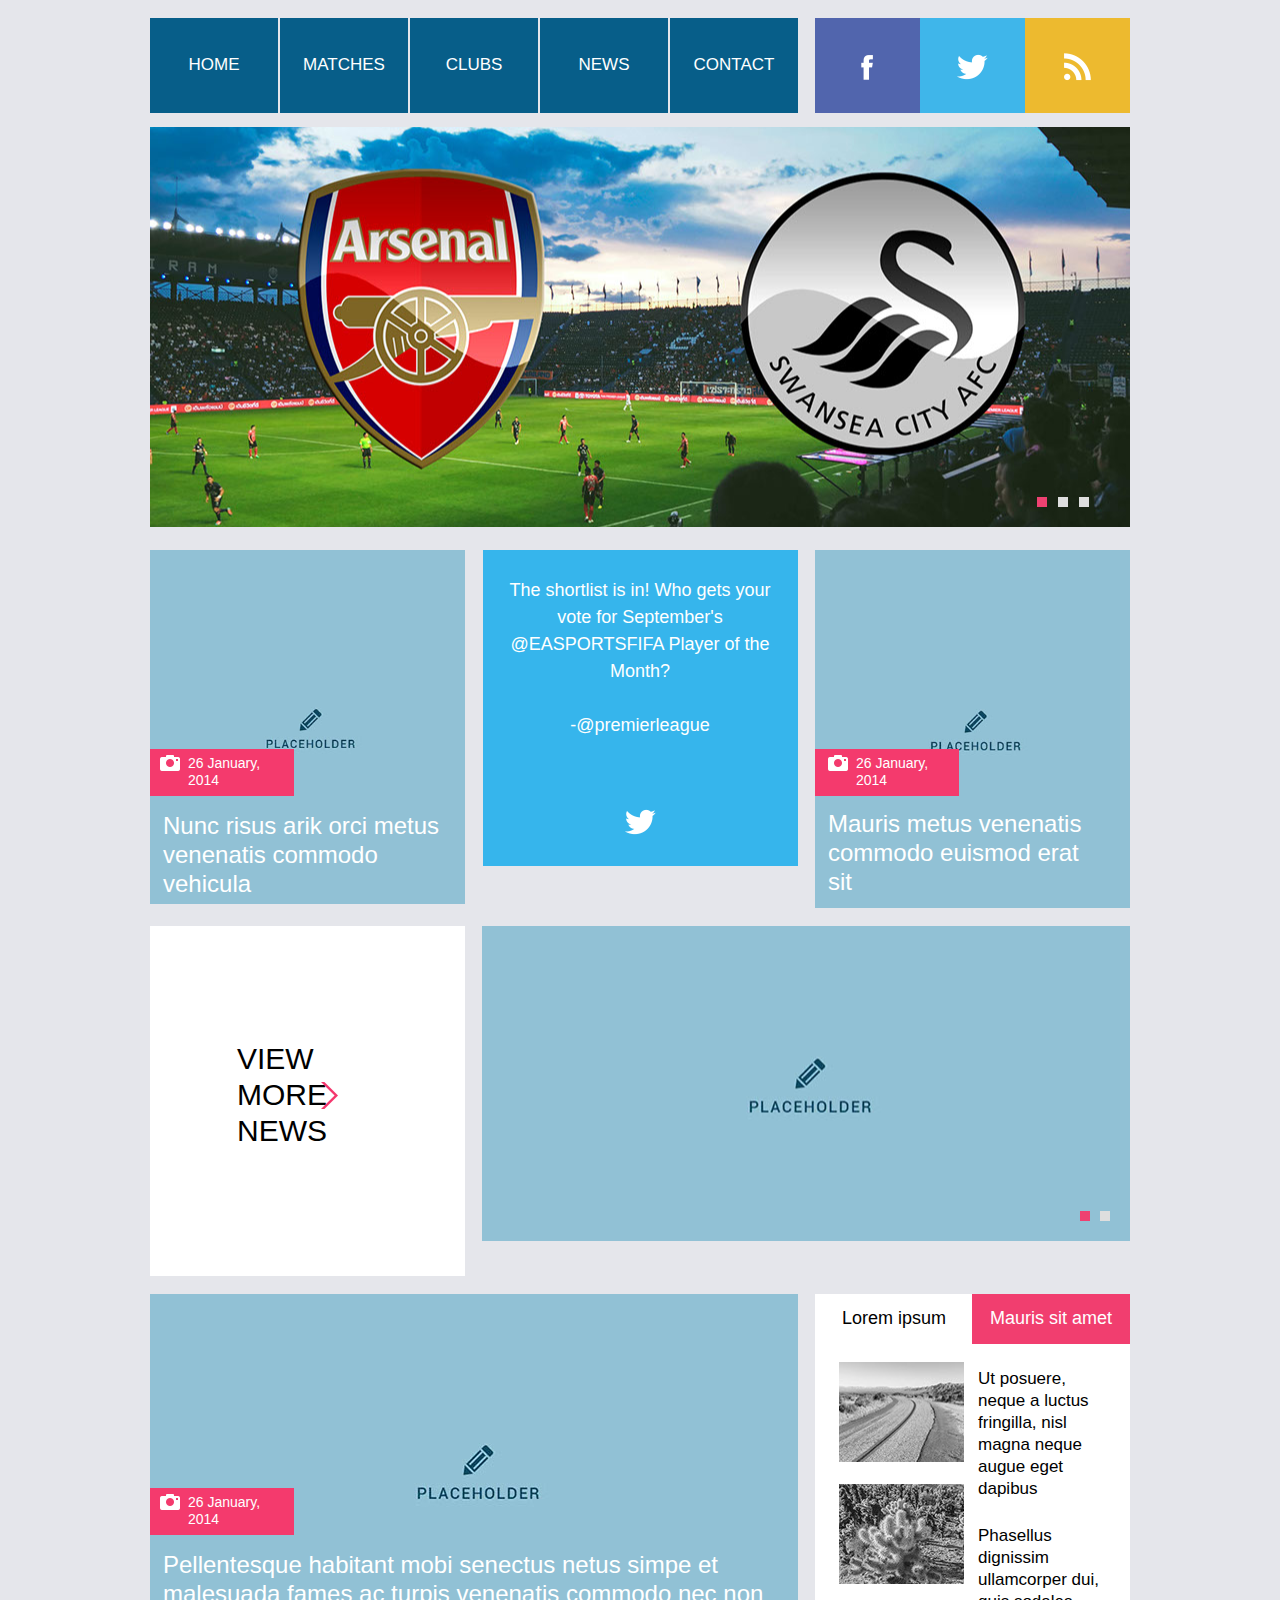
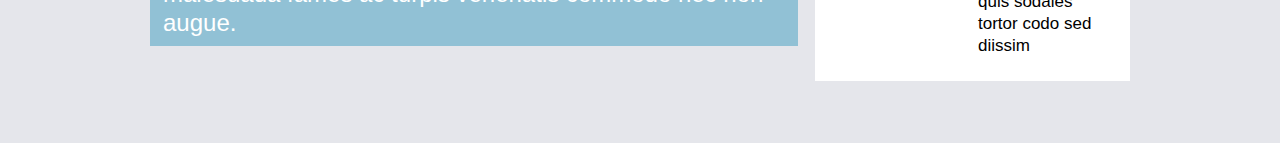
<file: index.html>
<!DOCTYPE html>
<html class="nojs html css_verticalspacer" lang="en-US">
 <head>

  <meta http-equiv="Content-type" content="text/html;charset=UTF-8"/>
  <meta name="generator" content="2015.2.1.352"/>
  
  <script type="text/javascript">
   // Update the 'nojs'/'js' class on the html node
document.documentElement.className = document.documentElement.className.replace(/\bnojs\b/g, 'js');

// Check that all required assets are uploaded and up-to-date
if(typeof Muse == "undefined") window.Muse = {}; window.Muse.assets = {"required":["jquery-1.8.3.min.js", "museutils.js", "museconfig.js", "jquery.musemenu.js", "jquery.musepolyfill.bgsize.js", "webpro.js", "musewpslideshow.js", "jquery.museoverlay.js", "touchswipe.js", "musewpdisclosure.js", "jquery.watch.js", "require.js", "index.css"], "outOfDate":[]};
</script>
  
  <title>Home</title>
  <!-- CSS -->
  <link rel="stylesheet" type="text/css" href="css/site_global.css?crc=398871859"/>
  <link rel="stylesheet" type="text/css" href="css/index.css?crc=3989823012" id="pagesheet"/>
  <!-- Other scripts -->
  <script type="text/javascript">
   var __adobewebfontsappname__ = "muse";
</script>
  <!-- JS includes -->
  <script type="text/javascript">
   document.write('\x3Cscript src="' + (document.location.protocol == 'https:' ? 'https:' : 'http:') + '//webfonts.creativecloud.com/abel:n4:all.js" type="text/javascript">\x3C/script>');
</script>
  <!--[if lt IE 9]>
  <script src="scripts/html5shiv.js?crc=4241844378" type="text/javascript"></script>
  <![endif]-->
   </head>
 <body>

  <div class="clearfix" id="page"><!-- column -->
   <div class="position_content" id="page_position_content">
    <div class="clearfix colelem" id="pmenuu421"><!-- group -->
     <nav class="MenuBar clearfix grpelem" id="menuu421"><!-- horizontal box -->
      <div class="MenuItemContainer clearfix grpelem" id="u429"><!-- vertical box -->
       <div class="MenuItem MenuItemWithSubMenu clearfix colelem" id="u432"><!-- horizontal box -->
        <div class="MenuItemLabel NoWrap clearfix grpelem" id="u433-4"><!-- content -->
         <p>HOME</p>
        </div>
       </div>
      </div>
      <div class="MenuItemContainer clearfix grpelem" id="u436"><!-- vertical box -->
       <a class="nonblock nontext MenuItem MenuItemWithSubMenu clearfix colelem" id="u439" href="matches.html"><!-- horizontal box --><div class="MenuItemLabel NoWrap clearfix grpelem" id="u441-4"><!-- content --><p>MATCHES</p></div></a>
      </div>
      <div class="MenuItemContainer clearfix grpelem" id="u443"><!-- vertical box -->
       <a class="nonblock nontext MenuItem MenuItemWithSubMenu clearfix colelem" id="u446" href="teams.html"><!-- horizontal box --><div class="MenuItemLabel NoWrap clearfix grpelem" id="u449-4"><!-- content --><p>CLUBS</p></div></a>
      </div>
      <div class="MenuItemContainer clearfix grpelem" id="u450"><!-- vertical box -->
       <div class="MenuItem MenuItemWithSubMenu clearfix colelem" id="u453"><!-- horizontal box -->
        <div class="MenuItemLabel NoWrap clearfix grpelem" id="u456-4"><!-- content -->
         <p>NEWS</p>
        </div>
       </div>
      </div>
      <div class="MenuItemContainer clearfix grpelem" id="u457"><!-- vertical box -->
       <div class="MenuItem MenuItemWithSubMenu clearfix colelem" id="u458"><!-- horizontal box -->
        <div class="MenuItemLabel NoWrap clearfix grpelem" id="u460-4"><!-- content -->
         <p>CONTACT</p>
        </div>
       </div>
      </div>
     </nav>
     <a class="nonblock nontext grpelem" id="u506" href="http://www.facebook.com/musefree"><!-- simple frame --></a>
     <a class="nonblock nontext grpelem" id="u1032" href="http://twitter.com/AdobeMuseFree"><!-- simple frame --></a>
     <div class="grpelem" id="u1031"><!-- simple frame --></div>
    </div>
    <div class="PamphletWidget clearfix colelem" id="pamphletu980"><!-- none box -->
     <div class="popup_anchor" id="u987popup">
      <div class="ContainerGroup clearfix" id="u987"><!-- stack box -->
       <a class="nonblock nontext Container museBGSize grpelem" id="u989" href="match-a.html"><!-- simple frame --></a>
       <div class="Container invi museBGSize grpelem" id="u988"><!-- simple frame --></div>
       <div class="Container invi museBGSize grpelem" id="u1438"><!-- simple frame --></div>
      </div>
     </div>
     <div class="ThumbGroup clearfix grpelem" id="u990"><!-- none box -->
      <div class="popup_anchor">
       <div class="Thumb popup_element" id="u991"><!-- simple frame --></div>
      </div>
      <div class="popup_anchor">
       <div class="Thumb popup_element" id="u992"><!-- simple frame --></div>
      </div>
      <div class="popup_anchor">
       <div class="Thumb popup_element" id="u1441"><!-- simple frame --></div>
      </div>
     </div>
    </div>
    <div class="clearfix colelem" id="pu531"><!-- group -->
     <div class="museBGSize clearfix grpelem" id="u531"><!-- column -->
      <div class="clearfix colelem" id="u832"><!-- group -->
       <div class="clip_frame grpelem" id="u833"><!-- image -->
        <img class="block" id="u833_img" src="images/icon.png?crc=397855693" alt="" width="20" height="16"/>
       </div>
       <div class="clearfix grpelem" id="u836-4"><!-- content -->
        <p>26 January, 2014</p>
       </div>
      </div>
      <a class="nonblock nontext clearfix colelem" id="u831-4" href="http://musefree.com"><!-- content --><p>Nunc risus arik orci metus venenatis commodo vehicula</p></a>
     </div>
     <div class="clearfix grpelem" id="u523"><!-- column -->
      <div class="position_content" id="u523_position_content">
       <div class="clearfix colelem" id="u713-7"><!-- content -->
        <p>The shortlist is in! Who gets your vote for September's @EASPORTSFIFA Player of the Month?</p>
        <p>&nbsp;</p>
        <p>-@premierleague</p>
       </div>
       <div class="colelem" id="u545"><!-- simple frame --></div>
      </div>
     </div>
     <div class="museBGSize clearfix grpelem" id="u533"><!-- column -->
      <div class="clearfix colelem" id="u770"><!-- group -->
       <div class="clip_frame grpelem" id="u771"><!-- image -->
        <img class="block" id="u771_img" src="images/icon.png?crc=397855693" alt="" width="20" height="16"/>
       </div>
       <div class="clearfix grpelem" id="u774-4"><!-- content -->
        <p>26 January, 2014</p>
       </div>
      </div>
      <a class="nonblock nontext clearfix colelem" id="u776-4" href="http://musefree.com"><!-- content --><p>Mauris metus venenatis commodo euismod erat sit</p></a>
     </div>
    </div>
    <div class="clearfix colelem" id="pbuttonu785"><!-- group -->
     <a class="nonblock nontext Button clearfix grpelem" id="buttonu785" href="http://musefree.com"><!-- container box --><div class="clearfix grpelem" id="u788-4"><!-- content --><p>VIEW MORE NEWS</p></div><div class="clip_frame grpelem" id="u789"><!-- image --><img class="block" id="u789_img" src="images/ar.png?crc=3873402047" alt="" width="17" height="27"/></div></a>
     <div class="PamphletWidget clearfix grpelem" id="pamphletu950"><!-- none box -->
      <div class="popup_anchor" id="u960popup">
       <div class="ContainerGroup clearfix" id="u960"><!-- stack box -->
        <div class="Container museBGSize grpelem" id="u963"><!-- simple frame --></div>
        <div class="Container invi museBGSize grpelem" id="u961"><!-- simple frame --></div>
       </div>
      </div>
      <div class="ThumbGroup clearfix grpelem" id="u955"><!-- none box -->
       <div class="popup_anchor">
        <div class="Thumb popup_element" id="u956"><!-- simple frame --></div>
       </div>
       <div class="popup_anchor">
        <div class="Thumb popup_element" id="u957"><!-- simple frame --></div>
       </div>
      </div>
     </div>
    </div>
    <div class="clearfix colelem" id="pu540"><!-- group -->
     <div class="museBGSize clearfix grpelem" id="u540"><!-- column -->
      <div class="clearfix colelem" id="u928"><!-- group -->
       <div class="clip_frame grpelem" id="u929"><!-- image -->
        <img class="block" id="u929_img" src="images/icon.png?crc=397855693" alt="" width="20" height="16"/>
       </div>
       <div class="clearfix grpelem" id="u932-4"><!-- content -->
        <p>26 January, 2014</p>
       </div>
      </div>
      <a class="nonblock nontext clearfix colelem" id="u808-4" href="http://musefree.com"><!-- content --><p>Pellentesque habitant mobi senectus netus simpe et malesuada fames ac turpis venenatis commodo nec non augue.</p></a>
     </div>
     <div class="TabbedPanelsWidget clearfix grpelem" id="tab-panelu878"><!-- vertical box -->
      <div class="TabbedPanelsTabGroup clearfix colelem" id="u879"><!-- horizontal box -->
       <div class="TabbedPanelsTab clearfix grpelem" id="u888"><!-- horizontal box -->
        <div class="NoWrap clearfix grpelem" id="u889-4"><!-- content -->
         <p>Lorem ipsum</p>
        </div>
       </div>
       <div class="TabbedPanelsTab clearfix grpelem" id="u884"><!-- horizontal box -->
        <div class="NoWrap clearfix grpelem" id="u885-4"><!-- content -->
         <p>Mauris sit amet</p>
        </div>
       </div>
      </div>
      <div class="TabbedPanelsContentGroup clearfix colelem" id="u892"><!-- stack box -->
       <div class="TabbedPanelsContent clearfix grpelem" id="u897"><!-- group -->
        <div class="clearfix grpelem" id="pu899"><!-- column -->
         <div class="clip_frame clearfix colelem" id="u899"><!-- image -->
          <img class="position_content" id="u899_img" src="images/road.jpg?crc=4196313430" alt="" width="148" height="100"/>
         </div>
         <div class="clip_frame colelem" id="u1205"><!-- image -->
          <img class="block" id="u1205_img" src="images/cactus-crop-u1205.jpg?crc=4267823104" alt="" width="125" height="100"/>
         </div>
        </div>
        <div class="clearfix grpelem" id="pu1208-4"><!-- column -->
         <div class="clearfix colelem" id="u1208-4"><!-- content -->
          <p>Ut posuere, neque a luctus fringilla, nisl magna neque augue eget dapibus</p>
         </div>
         <div class="clearfix colelem" id="u1210-4"><!-- content -->
          <p>Phasellus dignissim ullamcorper dui, quis sodales tortor codo sed diissim</p>
         </div>
        </div>
       </div>
       <div class="TabbedPanelsContent invi clearfix grpelem" id="u901"><!-- group -->
        <div class="clearfix grpelem" id="pu1215-4"><!-- column -->
         <div class="clearfix colelem" id="u1215-4"><!-- content -->
          <p>Ut posuere, neque a luctus fringilla, nisl magna neque augue eget dapibus</p>
         </div>
         <div class="clearfix colelem" id="u1216-4"><!-- content -->
          <p>Phasellus dignissim ullamcorper dui, quis sodales tortor codo sed diissim</p>
         </div>
        </div>
        <div class="clearfix grpelem" id="pu1211"><!-- column -->
         <div class="clip_frame clearfix colelem" id="u1211"><!-- image -->
          <img class="position_content" id="u1211_img" src="images/road.jpg?crc=4196313430" alt="" width="148" height="100"/>
         </div>
         <div class="clip_frame colelem" id="u1213"><!-- image -->
          <img class="block" id="u1213_img" src="images/cactus-crop-u1213.jpg?crc=4267823104" alt="" width="125" height="100"/>
         </div>
        </div>
       </div>
      </div>
     </div>
    </div>
    <div class="verticalspacer" data-offset-top="1531" data-content-above-spacer="1531" data-content-below-spacer="62"></div>
   </div>
  </div>
  <!-- Other scripts -->
  <script type="text/javascript">
   window.Muse.assets.check=function(d){if(!window.Muse.assets.checked){window.Muse.assets.checked=!0;var b={},c=function(a,b){if(window.getComputedStyle){var c=window.getComputedStyle(a,null);return c&&c.getPropertyValue(b)||c&&c[b]||""}if(document.documentElement.currentStyle)return(c=a.currentStyle)&&c[b]||a.style&&a.style[b]||"";return""},a=function(a){if(a.match(/^rgb/))return a=a.replace(/\s+/g,"").match(/([\d\,]+)/gi)[0].split(","),(parseInt(a[0])<<16)+(parseInt(a[1])<<8)+parseInt(a[2]);if(a.match(/^\#/))return parseInt(a.substr(1),
16);return 0},g=function(g){for(var f=document.getElementsByTagName("link"),i=0;i<f.length;i++)if("text/css"==f[i].type){var h=(f[i].href||"").match(/\/?css\/([\w\-]+\.css)\?crc=(\d+)/);if(!h||!h[1]||!h[2])break;b[h[1]]=h[2]}f=document.createElement("div");f.className="version";f.style.cssText="display:none; width:1px; height:1px;";document.getElementsByTagName("body")[0].appendChild(f);for(i=0;i<Muse.assets.required.length;){var h=Muse.assets.required[i],l=h.match(/([\w\-\.]+)\.(\w+)$/),k=l&&l[1]?
l[1]:null,l=l&&l[2]?l[2]:null;switch(l.toLowerCase()){case "css":k=k.replace(/\W/gi,"_").replace(/^([^a-z])/gi,"_$1");f.className+=" "+k;k=a(c(f,"color"));l=a(c(f,"backgroundColor"));k!=0||l!=0?(Muse.assets.required.splice(i,1),"undefined"!=typeof b[h]&&(k!=b[h]>>>24||l!=(b[h]&16777215))&&Muse.assets.outOfDate.push(h)):i++;f.className="version";break;case "js":k.match(/^jquery-[\d\.]+/gi)&&d&&d().jquery=="1.8.3"?Muse.assets.required.splice(i,1):i++;break;default:throw Error("Unsupported file type: "+
l);}}f.parentNode.removeChild(f);if(Muse.assets.outOfDate.length||Muse.assets.required.length)f="Some files on the server may be missing or incorrect. Clear browser cache and try again. If the problem persists please contact website author.",g&&Muse.assets.outOfDate.length&&(f+="\nOut of date: "+Muse.assets.outOfDate.join(",")),g&&Muse.assets.required.length&&(f+="\nMissing: "+Muse.assets.required.join(",")),alert(f)};location&&location.search&&location.search.match&&location.search.match(/muse_debug/gi)?setTimeout(function(){g(!0)},5E3):g()}};
var muse_init=function(){require.config({baseUrl:""});require(["jquery","museutils","whatinput","jquery.musemenu","jquery.musepolyfill.bgsize","webpro","musewpslideshow","jquery.museoverlay","touchswipe","musewpdisclosure","jquery.watch"],function(d){var $ = d;$(document).ready(function(){try{
window.Muse.assets.check($);/* body */
Muse.Utils.transformMarkupToFixBrowserProblemsPreInit();/* body */
Muse.Utils.prepHyperlinks(true);/* body */
Muse.Utils.fullPage('#page');/* 100% height page */
Muse.Utils.initWidget('.MenuBar', ['#bp_infinity'], function(elem) { return $(elem).museMenu(); });/* unifiedNavBar */
Muse.Utils.initWidget('#pamphletu980', ['#bp_infinity'], function(elem) { return new WebPro.Widget.ContentSlideShow(elem, {contentLayout_runtime:'stack',event:'click',deactivationEvent:'',autoPlay:true,displayInterval:4000,transitionStyle:'fading',transitionDuration:500,hideAllContentsFirst:false,shuffle:false,enableSwipe:true,resumeAutoplay:true,resumeAutoplayInterval:3000,playOnce:false,autoActivate_runtime:false}); });/* #pamphletu980 */
Muse.Utils.initWidget('#pamphletu950', ['#bp_infinity'], function(elem) { return new WebPro.Widget.ContentSlideShow(elem, {contentLayout_runtime:'stack',event:'click',deactivationEvent:'none',autoPlay:true,displayInterval:4000,transitionStyle:'horizontal',transitionDuration:500,hideAllContentsFirst:false,shuffle:false,enableSwipe:true,resumeAutoplay:true,resumeAutoplayInterval:3000,playOnce:false,autoActivate_runtime:false}); });/* #pamphletu950 */
Muse.Utils.initWidget('#tab-panelu878', ['#bp_infinity'], function(elem) { return new WebPro.Widget.TabbedPanels(elem, {event:'click',defaultIndex:0}); });/* #tab-panelu878 */
Muse.Utils.showWidgetsWhenReady();/* body */
Muse.Utils.transformMarkupToFixBrowserProblems();/* body */
}catch(b){if(b&&"function"==typeof b.notify?b.notify():Muse.Assert.fail("Error calling selector function: "+b),false)throw b;}})})};

</script>
  <!-- RequireJS script -->
  <script src="scripts/require.js?crc=4108833657" type="text/javascript" async data-main="scripts/museconfig.js?crc=169177150" onload="if (requirejs) requirejs.onError = function(requireType, requireModule) { if (requireType && requireType.toString && requireType.toString().indexOf && 0 <= requireType.toString().indexOf('#scripterror')) window.Muse.assets.check(); }" onerror="window.Muse.assets.check();"></script>
   </body>
</html>
</file>
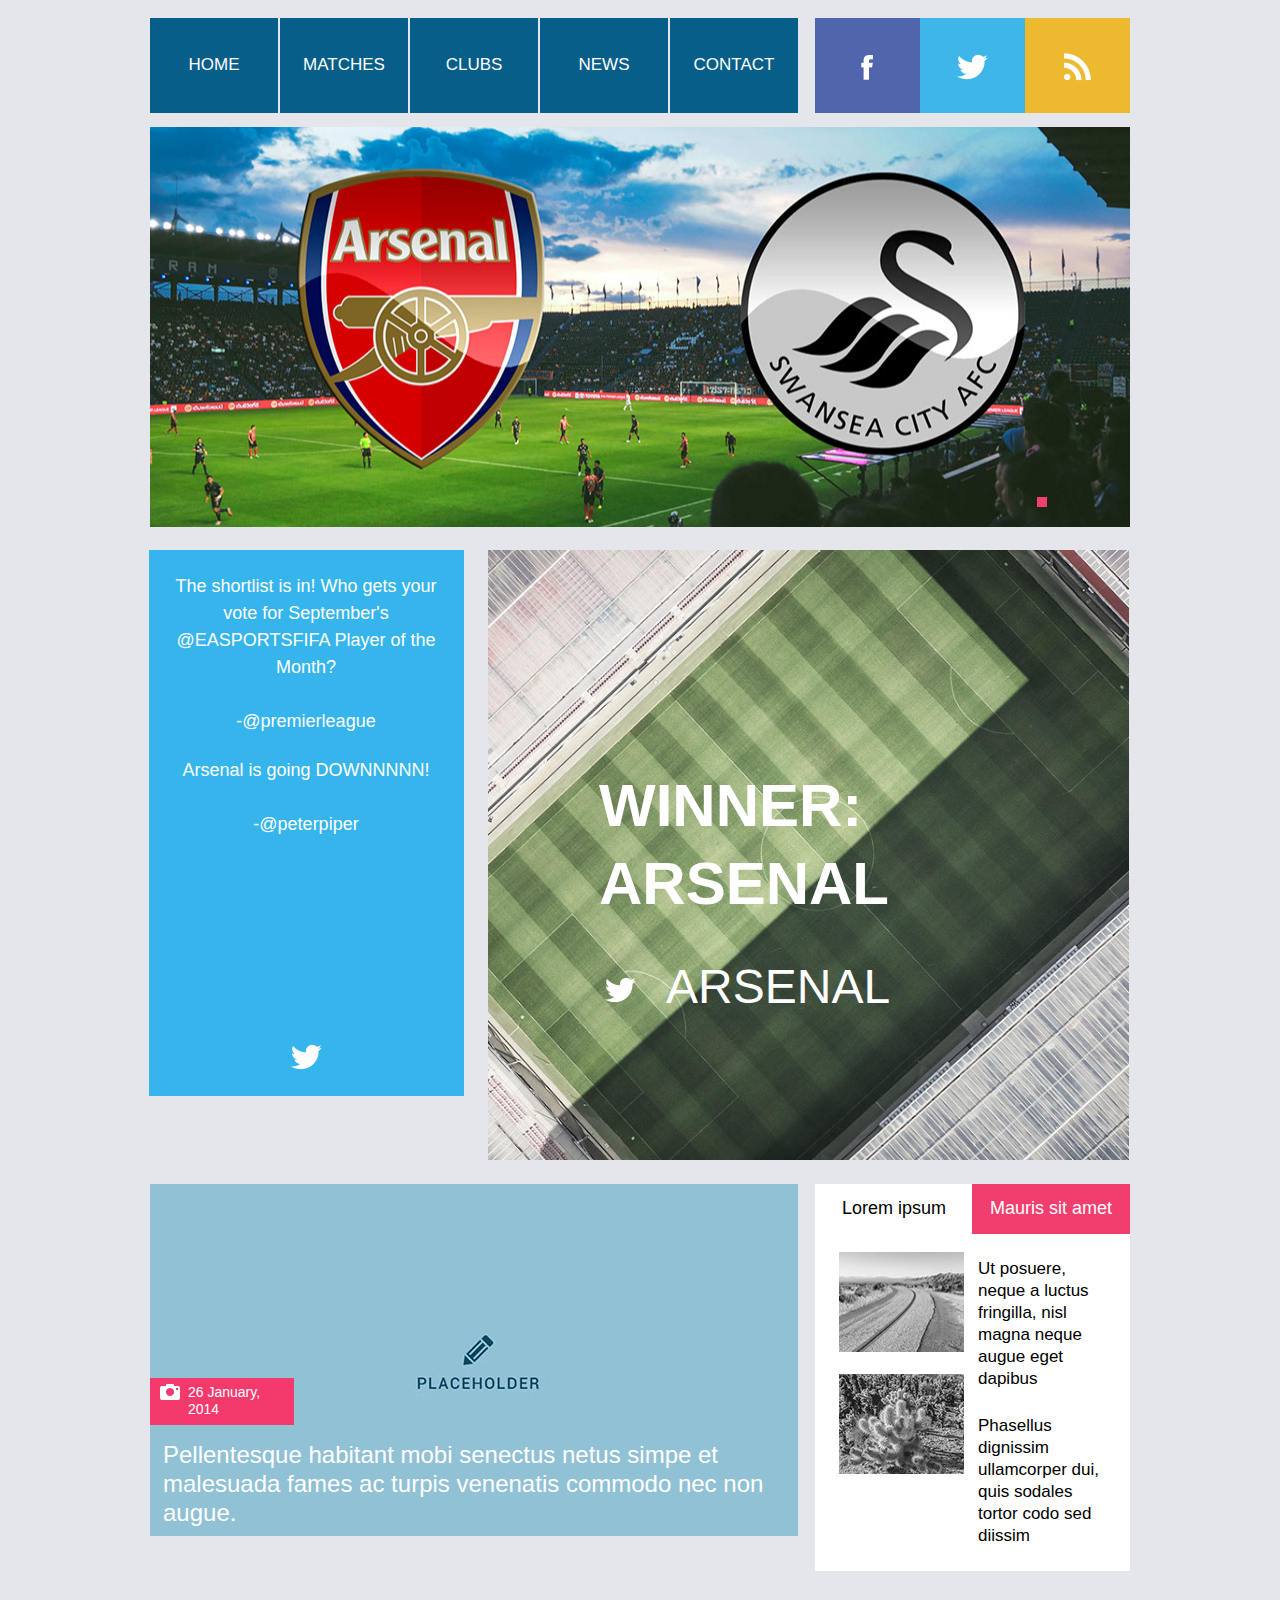
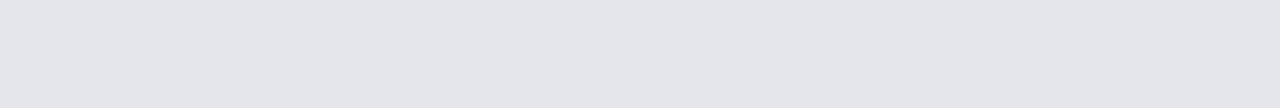
<file: match-a.html>
<!DOCTYPE html>
<html class="nojs html css_verticalspacer" lang="en-US">
 <head>

  <meta http-equiv="Content-type" content="text/html;charset=UTF-8"/>
  <meta name="generator" content="2015.2.1.352"/>
  
  <script type="text/javascript">
   // Update the 'nojs'/'js' class on the html node
document.documentElement.className = document.documentElement.className.replace(/\bnojs\b/g, 'js');

// Check that all required assets are uploaded and up-to-date
if(typeof Muse == "undefined") window.Muse = {}; window.Muse.assets = {"required":["jquery-1.8.3.min.js", "museutils.js", "museconfig.js", "jquery.musemenu.js", "jquery.musepolyfill.bgsize.js", "webpro.js", "musewpslideshow.js", "jquery.museoverlay.js", "touchswipe.js", "musewpdisclosure.js", "jquery.watch.js", "require.js", "match-a.css"], "outOfDate":[]};
</script>
  
  <title>Match A</title>
  <!-- CSS -->
  <link rel="stylesheet" type="text/css" href="css/site_global.css?crc=398871859"/>
  <link rel="stylesheet" type="text/css" href="css/match-a.css?crc=3837031480" id="pagesheet"/>
  <!-- Other scripts -->
  <script type="text/javascript">
   var __adobewebfontsappname__ = "muse";
</script>
  <!-- JS includes -->
  <script type="text/javascript">
   document.write('\x3Cscript src="' + (document.location.protocol == 'https:' ? 'https:' : 'http:') + '//webfonts.creativecloud.com/abel:n4:all.js" type="text/javascript">\x3C/script>');
</script>
  <!--[if lt IE 9]>
  <script src="scripts/html5shiv.js?crc=4241844378" type="text/javascript"></script>
  <![endif]-->
   </head>
 <body>

  <div class="clearfix" id="page"><!-- column -->
   <div class="position_content" id="page_position_content">
    <div class="clearfix colelem" id="pmenuu2647"><!-- group -->
     <nav class="MenuBar clearfix grpelem" id="menuu2647"><!-- horizontal box -->
      <div class="MenuItemContainer clearfix grpelem" id="u2676"><!-- vertical box -->
       <a class="nonblock nontext MenuItem MenuItemWithSubMenu clearfix colelem" id="u2677" href="index.html"><!-- horizontal box --><div class="MenuItemLabel NoWrap clearfix grpelem" id="u2680-4"><!-- content --><p>HOME</p></div></a>
      </div>
      <div class="MenuItemContainer clearfix grpelem" id="u2655"><!-- vertical box -->
       <a class="nonblock nontext MenuItem MenuItemWithSubMenu clearfix colelem" id="u2656" href="matches.html"><!-- horizontal box --><div class="MenuItemLabel NoWrap clearfix grpelem" id="u2659-4"><!-- content --><p>MATCHES</p></div></a>
      </div>
      <div class="MenuItemContainer clearfix grpelem" id="u2669"><!-- vertical box -->
       <a class="nonblock nontext MenuItem MenuItemWithSubMenu clearfix colelem" id="u2672" href="teams.html"><!-- horizontal box --><div class="MenuItemLabel NoWrap clearfix grpelem" id="u2675-4"><!-- content --><p>CLUBS</p></div></a>
      </div>
      <div class="MenuItemContainer clearfix grpelem" id="u2648"><!-- vertical box -->
       <div class="MenuItem MenuItemWithSubMenu clearfix colelem" id="u2649"><!-- horizontal box -->
        <div class="MenuItemLabel NoWrap clearfix grpelem" id="u2651-4"><!-- content -->
         <p>NEWS</p>
        </div>
       </div>
      </div>
      <div class="MenuItemContainer clearfix grpelem" id="u2662"><!-- vertical box -->
       <div class="MenuItem MenuItemWithSubMenu clearfix colelem" id="u2663"><!-- horizontal box -->
        <div class="MenuItemLabel NoWrap clearfix grpelem" id="u2665-4"><!-- content -->
         <p>CONTACT</p>
        </div>
       </div>
      </div>
     </nav>
     <a class="nonblock nontext grpelem" id="u2699" href="http://www.facebook.com/musefree"><!-- simple frame --></a>
     <a class="nonblock nontext grpelem" id="u2729" href="http://twitter.com/AdobeMuseFree"><!-- simple frame --></a>
     <div class="grpelem" id="u2697"><!-- simple frame --></div>
    </div>
    <div class="PamphletWidget clearfix colelem" id="pamphletu2738"><!-- none box -->
     <div class="popup_anchor" id="u2743popup">
      <div class="ContainerGroup clearfix" id="u2743"><!-- stack box -->
       <div class="Container museBGSize grpelem" id="u2746"><!-- simple frame --></div>
      </div>
     </div>
     <div class="ThumbGroup clearfix grpelem" id="u2747"><!-- none box -->
      <div class="popup_anchor">
       <div class="Thumb popup_element" id="u2749"><!-- simple frame --></div>
      </div>
     </div>
    </div>
    <div class="clearfix colelem" id="pu2730"><!-- group -->
     <div class="clearfix grpelem" id="u2730"><!-- column -->
      <div class="clearfix colelem" id="u2700-7"><!-- content -->
       <p>The shortlist is in! Who gets your vote for September's @EASPORTSFIFA Player of the Month?</p>
       <p>&nbsp;</p>
       <p>-@premierleague</p>
      </div>
      <div class="clearfix colelem" id="u2809-7"><!-- content -->
       <p>Arsenal is going DOWNNNNN!</p>
       <p>&nbsp;</p>
       <p>-@peterpiper</p>
      </div>
      <div class="colelem" id="u2698"><!-- simple frame --></div>
     </div>
     <div class="museBGSize clearfix grpelem" id="u2702"><!-- column -->
      <a class="nonblock nontext clearfix colelem" id="u2646-4" href="http://musefree.com"><!-- content --><p>WINNER: ARSENAL</p></a>
      <div class="clearfix colelem" id="pu2817"><!-- group -->
       <div class="grpelem" id="u2817"><!-- simple frame --></div>
       <a class="nonblock nontext clearfix grpelem" id="u2820-4" href="http://musefree.com"><!-- content --><p>ARSENAL</p></a>
      </div>
     </div>
    </div>
    <div class="clearfix colelem" id="pu2703"><!-- group -->
     <div class="museBGSize clearfix grpelem" id="u2703"><!-- column -->
      <div class="clearfix colelem" id="u2642"><!-- group -->
       <div class="clip_frame grpelem" id="u2753"><!-- image -->
        <img class="block" id="u2753_img" src="images/icon.png?crc=397855693" alt="" width="20" height="16"/>
       </div>
       <div class="clearfix grpelem" id="u2641-4"><!-- content -->
        <p>26 January, 2014</p>
       </div>
      </div>
      <a class="nonblock nontext clearfix colelem" id="u2731-4" href="http://musefree.com"><!-- content --><p>Pellentesque habitant mobi senectus netus simpe et malesuada fames ac turpis venenatis commodo nec non augue.</p></a>
     </div>
     <div class="TabbedPanelsWidget clearfix grpelem" id="tab-panelu2704"><!-- vertical box -->
      <div class="TabbedPanelsTabGroup clearfix colelem" id="u2705"><!-- horizontal box -->
       <div class="TabbedPanelsTab clearfix grpelem" id="u2706"><!-- horizontal box -->
        <div class="NoWrap clearfix grpelem" id="u2708-4"><!-- content -->
         <p>Lorem ipsum</p>
        </div>
       </div>
       <div class="TabbedPanelsTab clearfix grpelem" id="u2710"><!-- horizontal box -->
        <div class="NoWrap clearfix grpelem" id="u2713-4"><!-- content -->
         <p>Mauris sit amet</p>
        </div>
       </div>
      </div>
      <div class="TabbedPanelsContentGroup clearfix colelem" id="u2714"><!-- stack box -->
       <div class="TabbedPanelsContent clearfix grpelem" id="u2722"><!-- group -->
        <div class="clearfix grpelem" id="pu2727"><!-- column -->
         <div class="clip_frame clearfix colelem" id="u2727"><!-- image -->
          <img class="position_content" id="u2727_img" src="images/road.jpg?crc=4196313430" alt="" width="148" height="100"/>
         </div>
         <div class="clip_frame colelem" id="u2725"><!-- image -->
          <img class="block" id="u2725_img" src="images/cactus-crop-u2725.jpg?crc=4267823104" alt="" width="125" height="100"/>
         </div>
        </div>
        <div class="clearfix grpelem" id="pu2724-4"><!-- column -->
         <div class="clearfix colelem" id="u2724-4"><!-- content -->
          <p>Ut posuere, neque a luctus fringilla, nisl magna neque augue eget dapibus</p>
         </div>
         <div class="clearfix colelem" id="u2723-4"><!-- content -->
          <p>Phasellus dignissim ullamcorper dui, quis sodales tortor codo sed diissim</p>
         </div>
        </div>
       </div>
       <div class="TabbedPanelsContent invi clearfix grpelem" id="u2715"><!-- group -->
        <div class="clearfix grpelem" id="pu2717-4"><!-- column -->
         <div class="clearfix colelem" id="u2717-4"><!-- content -->
          <p>Ut posuere, neque a luctus fringilla, nisl magna neque augue eget dapibus</p>
         </div>
         <div class="clearfix colelem" id="u2716-4"><!-- content -->
          <p>Phasellus dignissim ullamcorper dui, quis sodales tortor codo sed diissim</p>
         </div>
        </div>
        <div class="clearfix grpelem" id="pu2720"><!-- column -->
         <div class="clip_frame clearfix colelem" id="u2720"><!-- image -->
          <img class="position_content" id="u2720_img" src="images/road.jpg?crc=4196313430" alt="" width="148" height="100"/>
         </div>
         <div class="clip_frame colelem" id="u2718"><!-- image -->
          <img class="block" id="u2718_img" src="images/cactus-crop-u2718.jpg?crc=4267823104" alt="" width="125" height="100"/>
         </div>
        </div>
       </div>
      </div>
     </div>
    </div>
    <div class="verticalspacer" data-offset-top="1420" data-content-above-spacer="1419" data-content-below-spacer="138"></div>
   </div>
  </div>
  <!-- Other scripts -->
  <script type="text/javascript">
   window.Muse.assets.check=function(d){if(!window.Muse.assets.checked){window.Muse.assets.checked=!0;var b={},c=function(a,b){if(window.getComputedStyle){var c=window.getComputedStyle(a,null);return c&&c.getPropertyValue(b)||c&&c[b]||""}if(document.documentElement.currentStyle)return(c=a.currentStyle)&&c[b]||a.style&&a.style[b]||"";return""},a=function(a){if(a.match(/^rgb/))return a=a.replace(/\s+/g,"").match(/([\d\,]+)/gi)[0].split(","),(parseInt(a[0])<<16)+(parseInt(a[1])<<8)+parseInt(a[2]);if(a.match(/^\#/))return parseInt(a.substr(1),
16);return 0},g=function(g){for(var f=document.getElementsByTagName("link"),i=0;i<f.length;i++)if("text/css"==f[i].type){var h=(f[i].href||"").match(/\/?css\/([\w\-]+\.css)\?crc=(\d+)/);if(!h||!h[1]||!h[2])break;b[h[1]]=h[2]}f=document.createElement("div");f.className="version";f.style.cssText="display:none; width:1px; height:1px;";document.getElementsByTagName("body")[0].appendChild(f);for(i=0;i<Muse.assets.required.length;){var h=Muse.assets.required[i],l=h.match(/([\w\-\.]+)\.(\w+)$/),k=l&&l[1]?
l[1]:null,l=l&&l[2]?l[2]:null;switch(l.toLowerCase()){case "css":k=k.replace(/\W/gi,"_").replace(/^([^a-z])/gi,"_$1");f.className+=" "+k;k=a(c(f,"color"));l=a(c(f,"backgroundColor"));k!=0||l!=0?(Muse.assets.required.splice(i,1),"undefined"!=typeof b[h]&&(k!=b[h]>>>24||l!=(b[h]&16777215))&&Muse.assets.outOfDate.push(h)):i++;f.className="version";break;case "js":k.match(/^jquery-[\d\.]+/gi)&&d&&d().jquery=="1.8.3"?Muse.assets.required.splice(i,1):i++;break;default:throw Error("Unsupported file type: "+
l);}}f.parentNode.removeChild(f);if(Muse.assets.outOfDate.length||Muse.assets.required.length)f="Some files on the server may be missing or incorrect. Clear browser cache and try again. If the problem persists please contact website author.",g&&Muse.assets.outOfDate.length&&(f+="\nOut of date: "+Muse.assets.outOfDate.join(",")),g&&Muse.assets.required.length&&(f+="\nMissing: "+Muse.assets.required.join(",")),alert(f)};location&&location.search&&location.search.match&&location.search.match(/muse_debug/gi)?setTimeout(function(){g(!0)},5E3):g()}};
var muse_init=function(){require.config({baseUrl:""});require(["jquery","museutils","whatinput","jquery.musemenu","jquery.musepolyfill.bgsize","webpro","musewpslideshow","jquery.museoverlay","touchswipe","musewpdisclosure","jquery.watch"],function(d){var $ = d;$(document).ready(function(){try{
window.Muse.assets.check($);/* body */
Muse.Utils.transformMarkupToFixBrowserProblemsPreInit();/* body */
Muse.Utils.prepHyperlinks(true);/* body */
Muse.Utils.fullPage('#page');/* 100% height page */
Muse.Utils.initWidget('.MenuBar', ['#bp_infinity'], function(elem) { return $(elem).museMenu(); });/* unifiedNavBar */
Muse.Utils.initWidget('#pamphletu2738', ['#bp_infinity'], function(elem) { return new WebPro.Widget.ContentSlideShow(elem, {contentLayout_runtime:'stack',event:'click',deactivationEvent:'',autoPlay:true,displayInterval:4000,transitionStyle:'fading',transitionDuration:500,hideAllContentsFirst:false,shuffle:false,enableSwipe:true,resumeAutoplay:true,resumeAutoplayInterval:3000,playOnce:false,autoActivate_runtime:false}); });/* #pamphletu2738 */
Muse.Utils.initWidget('#tab-panelu2704', ['#bp_infinity'], function(elem) { return new WebPro.Widget.TabbedPanels(elem, {event:'click',defaultIndex:0}); });/* #tab-panelu2704 */
Muse.Utils.showWidgetsWhenReady();/* body */
Muse.Utils.transformMarkupToFixBrowserProblems();/* body */
}catch(b){if(b&&"function"==typeof b.notify?b.notify():Muse.Assert.fail("Error calling selector function: "+b),false)throw b;}})})};

</script>
  <!-- RequireJS script -->
  <script src="scripts/require.js?crc=4108833657" type="text/javascript" async data-main="scripts/museconfig.js?crc=169177150" onload="if (requirejs) requirejs.onError = function(requireType, requireModule) { if (requireType && requireType.toString && requireType.toString().indexOf && 0 <= requireType.toString().indexOf('#scripterror')) window.Muse.assets.check(); }" onerror="window.Muse.assets.check();"></script>
   </body>
</html>
</file>
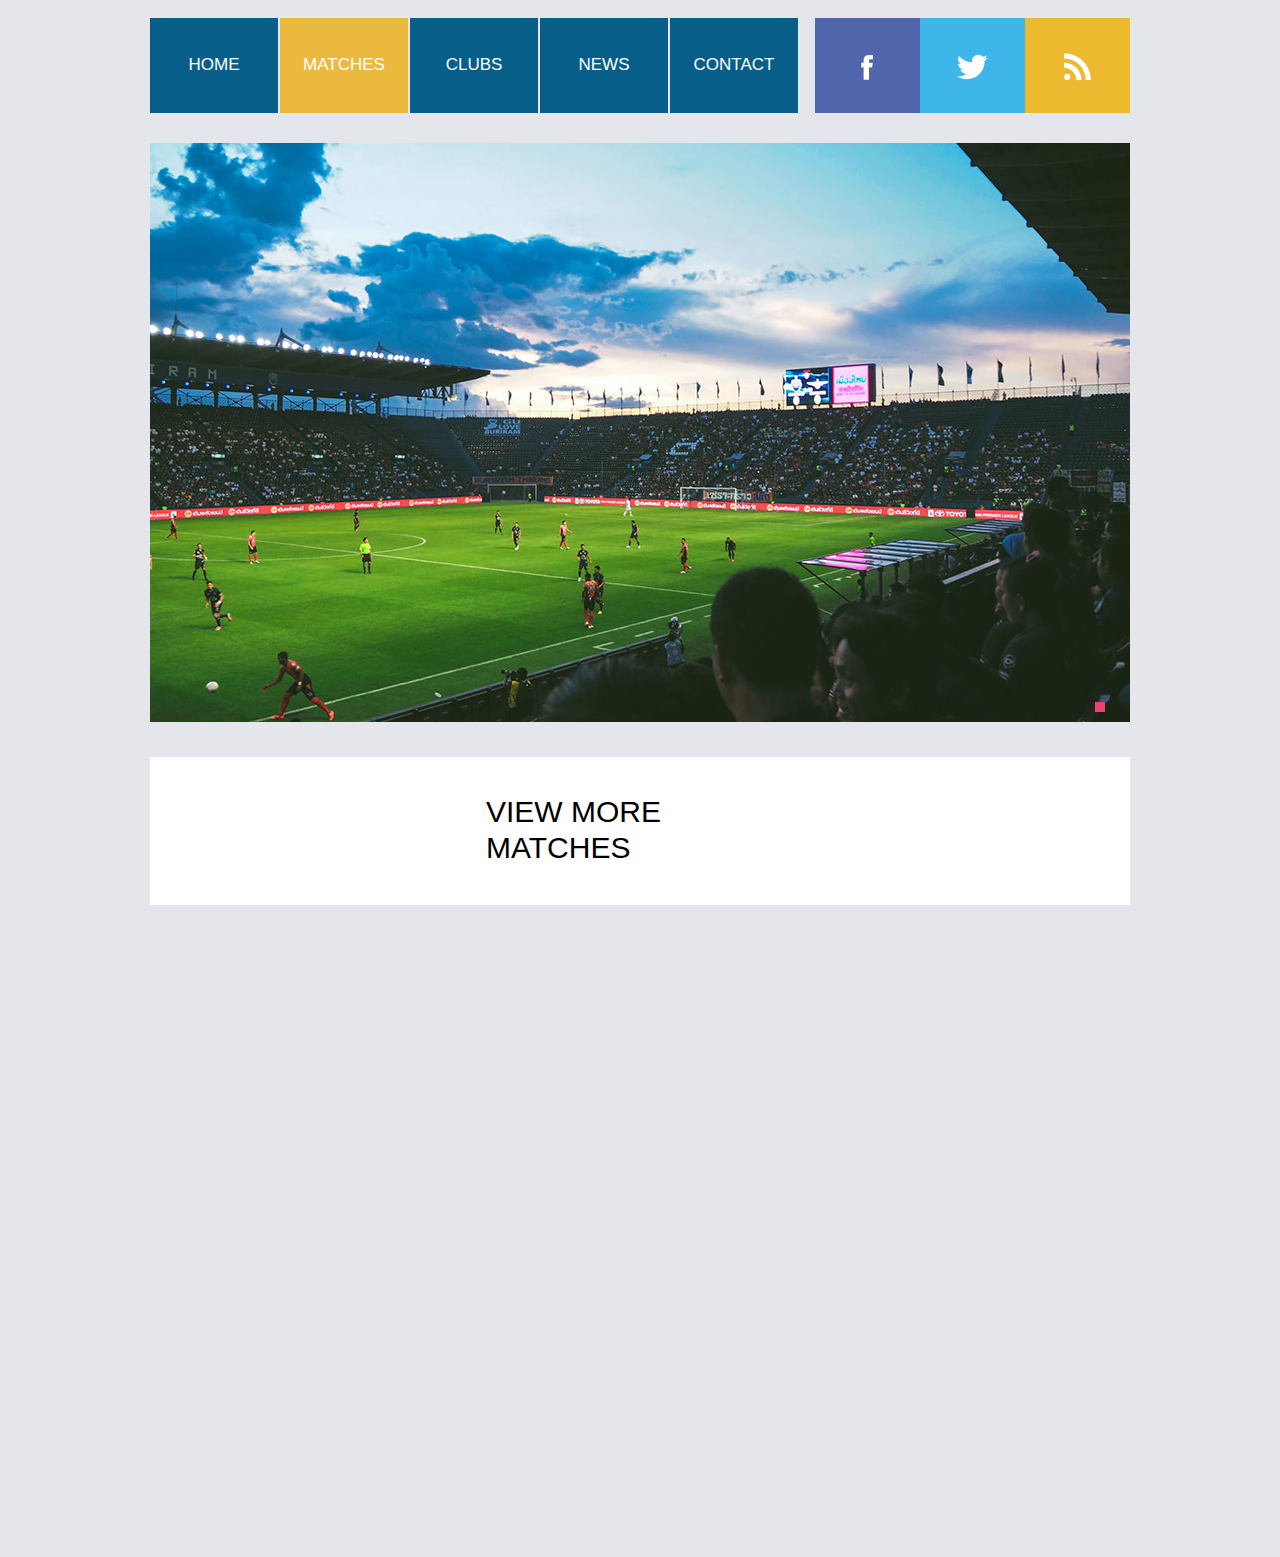
<file: matches.html>
<!DOCTYPE html>
<html class="nojs html css_verticalspacer" lang="en-US">
 <head>

  <meta http-equiv="Content-type" content="text/html;charset=UTF-8"/>
  <meta name="generator" content="2015.2.1.352"/>
  
  <script type="text/javascript">
   // Update the 'nojs'/'js' class on the html node
document.documentElement.className = document.documentElement.className.replace(/\bnojs\b/g, 'js');

// Check that all required assets are uploaded and up-to-date
if(typeof Muse == "undefined") window.Muse = {}; window.Muse.assets = {"required":["jquery-1.8.3.min.js", "museutils.js", "museconfig.js", "jquery.musemenu.js", "jquery.musepolyfill.bgsize.js", "webpro.js", "musewpslideshow.js", "jquery.museoverlay.js", "touchswipe.js", "jquery.watch.js", "require.js", "matches.css"], "outOfDate":[]};
</script>
  
  <title>Matches</title>
  <!-- CSS -->
  <link rel="stylesheet" type="text/css" href="css/site_global.css?crc=398871859"/>
  <link rel="stylesheet" type="text/css" href="css/matches.css?crc=123959572" id="pagesheet"/>
  <!-- Other scripts -->
  <script type="text/javascript">
   var __adobewebfontsappname__ = "muse";
</script>
  <!-- JS includes -->
  <script type="text/javascript">
   document.write('\x3Cscript src="' + (document.location.protocol == 'https:' ? 'https:' : 'http:') + '//webfonts.creativecloud.com/abel:n4:all.js" type="text/javascript">\x3C/script>');
</script>
  <!--[if lt IE 9]>
  <script src="scripts/html5shiv.js?crc=4241844378" type="text/javascript"></script>
  <![endif]-->
   </head>
 <body>

  <div class="clearfix" id="page"><!-- column -->
   <div class="position_content" id="page_position_content">
    <div class="clearfix colelem" id="pmenuu2168"><!-- group -->
     <nav class="MenuBar clearfix grpelem" id="menuu2168"><!-- horizontal box -->
      <div class="MenuItemContainer clearfix grpelem" id="u2197"><!-- vertical box -->
       <a class="nonblock nontext MenuItem MenuItemWithSubMenu clearfix colelem" id="u2198" href="index.html"><!-- horizontal box --><div class="MenuItemLabel NoWrap clearfix grpelem" id="u2201-4"><!-- content --><p>HOME</p></div></a>
      </div>
      <div class="MenuItemContainer clearfix grpelem" id="u2176"><!-- vertical box -->
       <a class="nonblock nontext MenuItem MenuItemWithSubMenu MuseMenuActive clearfix colelem" id="u2177" href="matches.html"><!-- horizontal box --><div class="MenuItemLabel NoWrap clearfix grpelem" id="u2180-4"><!-- content --><p>MATCHES</p></div></a>
      </div>
      <div class="MenuItemContainer clearfix grpelem" id="u2190"><!-- vertical box -->
       <a class="nonblock nontext MenuItem MenuItemWithSubMenu clearfix colelem" id="u2193" href="teams.html"><!-- horizontal box --><div class="MenuItemLabel NoWrap clearfix grpelem" id="u2196-4"><!-- content --><p>CLUBS</p></div></a>
      </div>
      <div class="MenuItemContainer clearfix grpelem" id="u2169"><!-- vertical box -->
       <div class="MenuItem MenuItemWithSubMenu clearfix colelem" id="u2170"><!-- horizontal box -->
        <div class="MenuItemLabel NoWrap clearfix grpelem" id="u2172-4"><!-- content -->
         <p>NEWS</p>
        </div>
       </div>
      </div>
      <div class="MenuItemContainer clearfix grpelem" id="u2183"><!-- vertical box -->
       <div class="MenuItem MenuItemWithSubMenu clearfix colelem" id="u2184"><!-- horizontal box -->
        <div class="MenuItemLabel NoWrap clearfix grpelem" id="u2186-4"><!-- content -->
         <p>CONTACT</p>
        </div>
       </div>
      </div>
     </nav>
     <a class="nonblock nontext grpelem" id="u2220" href="http://www.facebook.com/musefree"><!-- simple frame --></a>
     <a class="nonblock nontext grpelem" id="u2250" href="http://twitter.com/AdobeMuseFree"><!-- simple frame --></a>
     <div class="grpelem" id="u2218"><!-- simple frame --></div>
    </div>
    <div class="PamphletWidget clearfix colelem" id="pamphletu2259"><!-- none box -->
     <div class="popup_anchor" id="u2264popup">
      <div class="ContainerGroup clearfix" id="u2264"><!-- stack box -->
       <div class="Container museBGSize grpelem" id="u2267"><!-- simple frame --></div>
      </div>
     </div>
     <div class="ThumbGroup clearfix grpelem" id="u2268"><!-- none box -->
      <div class="popup_anchor">
       <div class="Thumb popup_element" id="u2270"><!-- simple frame --></div>
      </div>
     </div>
    </div>
    <div class="pointer_cursor Button clearfix colelem" id="buttonu2253"><!-- container box -->
     <a class="block" href="http://musefree.com"></a>
     <a class="nonblock nontext clearfix grpelem" id="u2256-4" href="matchups.html"><!-- content --><p>VIEW MORE MATCHES</p></a>
    </div>
    <div class="verticalspacer" data-offset-top="905" data-content-above-spacer="904" data-content-below-spacer="653"></div>
   </div>
  </div>
  <!-- Other scripts -->
  <script type="text/javascript">
   window.Muse.assets.check=function(d){if(!window.Muse.assets.checked){window.Muse.assets.checked=!0;var b={},c=function(a,b){if(window.getComputedStyle){var c=window.getComputedStyle(a,null);return c&&c.getPropertyValue(b)||c&&c[b]||""}if(document.documentElement.currentStyle)return(c=a.currentStyle)&&c[b]||a.style&&a.style[b]||"";return""},a=function(a){if(a.match(/^rgb/))return a=a.replace(/\s+/g,"").match(/([\d\,]+)/gi)[0].split(","),(parseInt(a[0])<<16)+(parseInt(a[1])<<8)+parseInt(a[2]);if(a.match(/^\#/))return parseInt(a.substr(1),
16);return 0},g=function(g){for(var f=document.getElementsByTagName("link"),i=0;i<f.length;i++)if("text/css"==f[i].type){var h=(f[i].href||"").match(/\/?css\/([\w\-]+\.css)\?crc=(\d+)/);if(!h||!h[1]||!h[2])break;b[h[1]]=h[2]}f=document.createElement("div");f.className="version";f.style.cssText="display:none; width:1px; height:1px;";document.getElementsByTagName("body")[0].appendChild(f);for(i=0;i<Muse.assets.required.length;){var h=Muse.assets.required[i],l=h.match(/([\w\-\.]+)\.(\w+)$/),k=l&&l[1]?
l[1]:null,l=l&&l[2]?l[2]:null;switch(l.toLowerCase()){case "css":k=k.replace(/\W/gi,"_").replace(/^([^a-z])/gi,"_$1");f.className+=" "+k;k=a(c(f,"color"));l=a(c(f,"backgroundColor"));k!=0||l!=0?(Muse.assets.required.splice(i,1),"undefined"!=typeof b[h]&&(k!=b[h]>>>24||l!=(b[h]&16777215))&&Muse.assets.outOfDate.push(h)):i++;f.className="version";break;case "js":k.match(/^jquery-[\d\.]+/gi)&&d&&d().jquery=="1.8.3"?Muse.assets.required.splice(i,1):i++;break;default:throw Error("Unsupported file type: "+
l);}}f.parentNode.removeChild(f);if(Muse.assets.outOfDate.length||Muse.assets.required.length)f="Some files on the server may be missing or incorrect. Clear browser cache and try again. If the problem persists please contact website author.",g&&Muse.assets.outOfDate.length&&(f+="\nOut of date: "+Muse.assets.outOfDate.join(",")),g&&Muse.assets.required.length&&(f+="\nMissing: "+Muse.assets.required.join(",")),alert(f)};location&&location.search&&location.search.match&&location.search.match(/muse_debug/gi)?setTimeout(function(){g(!0)},5E3):g()}};
var muse_init=function(){require.config({baseUrl:""});require(["jquery","museutils","whatinput","jquery.musemenu","jquery.musepolyfill.bgsize","webpro","musewpslideshow","jquery.museoverlay","touchswipe","jquery.watch"],function(d){var $ = d;$(document).ready(function(){try{
window.Muse.assets.check($);/* body */
Muse.Utils.transformMarkupToFixBrowserProblemsPreInit();/* body */
Muse.Utils.prepHyperlinks(true);/* body */
Muse.Utils.fullPage('#page');/* 100% height page */
Muse.Utils.initWidget('.MenuBar', ['#bp_infinity'], function(elem) { return $(elem).museMenu(); });/* unifiedNavBar */
Muse.Utils.initWidget('#pamphletu2259', ['#bp_infinity'], function(elem) { return new WebPro.Widget.ContentSlideShow(elem, {contentLayout_runtime:'stack',event:'click',deactivationEvent:'',autoPlay:true,displayInterval:4000,transitionStyle:'fading',transitionDuration:500,hideAllContentsFirst:false,shuffle:false,enableSwipe:true,resumeAutoplay:true,resumeAutoplayInterval:3000,playOnce:false,autoActivate_runtime:false}); });/* #pamphletu2259 */
Muse.Utils.showWidgetsWhenReady();/* body */
Muse.Utils.transformMarkupToFixBrowserProblems();/* body */
}catch(b){if(b&&"function"==typeof b.notify?b.notify():Muse.Assert.fail("Error calling selector function: "+b),false)throw b;}})})};

</script>
  <!-- RequireJS script -->
  <script src="scripts/require.js?crc=4108833657" type="text/javascript" async data-main="scripts/museconfig.js?crc=169177150" onload="if (requirejs) requirejs.onError = function(requireType, requireModule) { if (requireType && requireType.toString && requireType.toString().indexOf && 0 <= requireType.toString().indexOf('#scripterror')) window.Muse.assets.check(); }" onerror="window.Muse.assets.check();"></script>
   </body>
</html>
</file>
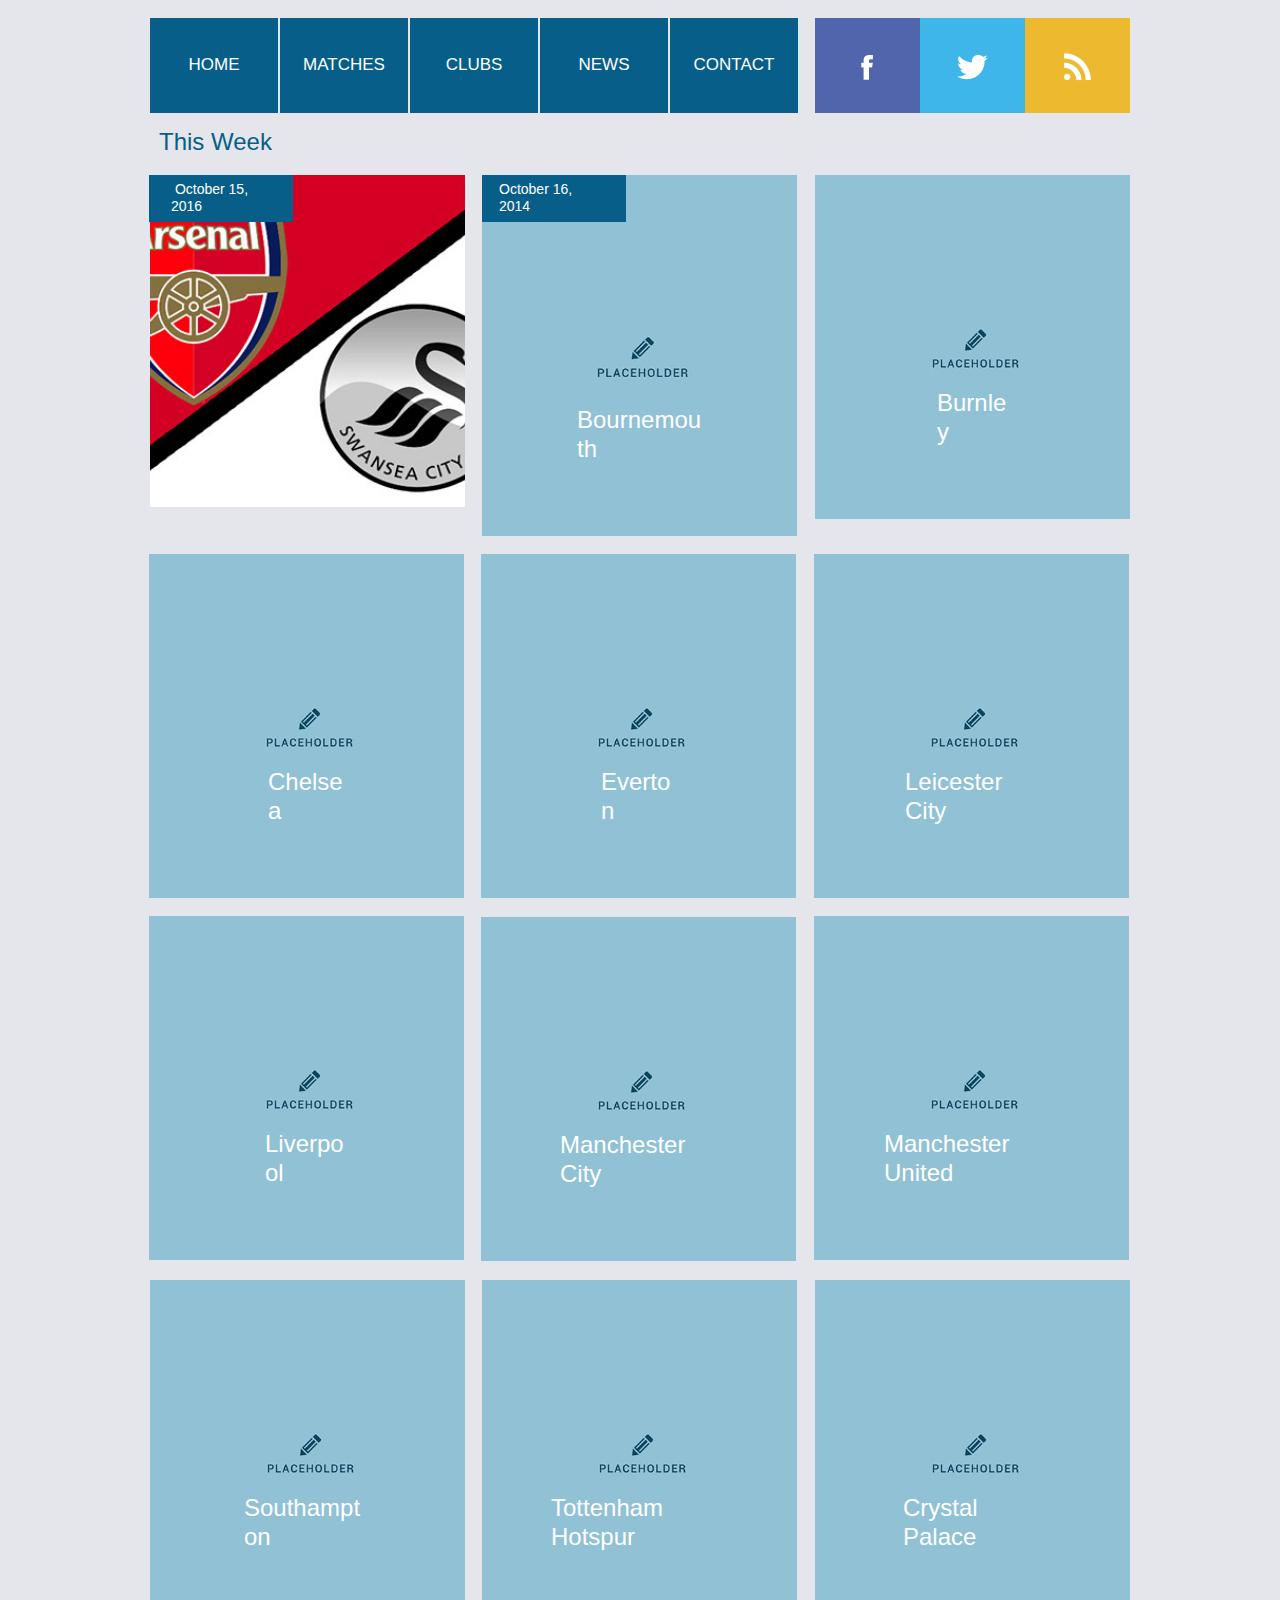
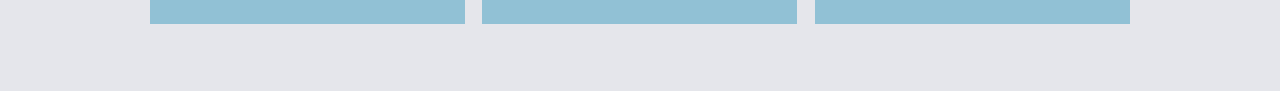
<file: matchups.html>
<!DOCTYPE html>
<html class="nojs html css_verticalspacer" lang="en-US">
 <head>

  <meta http-equiv="Content-type" content="text/html;charset=UTF-8"/>
  <meta name="generator" content="2015.2.1.352"/>
  
  <script type="text/javascript">
   // Update the 'nojs'/'js' class on the html node
document.documentElement.className = document.documentElement.className.replace(/\bnojs\b/g, 'js');

// Check that all required assets are uploaded and up-to-date
if(typeof Muse == "undefined") window.Muse = {}; window.Muse.assets = {"required":["jquery-1.8.3.min.js", "museutils.js", "museconfig.js", "jquery.musemenu.js", "jquery.musepolyfill.bgsize.js", "jquery.watch.js", "require.js", "matchups.css"], "outOfDate":[]};
</script>
  
  <title>Matchups</title>
  <!-- CSS -->
  <link rel="stylesheet" type="text/css" href="css/site_global.css?crc=398871859"/>
  <link rel="stylesheet" type="text/css" href="css/matchups.css?crc=394809459" id="pagesheet"/>
  <!-- Other scripts -->
  <script type="text/javascript">
   var __adobewebfontsappname__ = "muse";
</script>
  <!-- JS includes -->
  <script type="text/javascript">
   document.write('\x3Cscript src="' + (document.location.protocol == 'https:' ? 'https:' : 'http:') + '//webfonts.creativecloud.com/abel:n4:all.js" type="text/javascript">\x3C/script>');
</script>
  <!--[if lt IE 9]>
  <script src="scripts/html5shiv.js?crc=4241844378" type="text/javascript"></script>
  <![endif]-->
   </head>
 <body>

  <div class="clearfix" id="page"><!-- column -->
   <div class="position_content" id="page_position_content">
    <div class="clearfix colelem" id="pmenuu2434"><!-- group -->
     <nav class="MenuBar clearfix grpelem" id="menuu2434"><!-- horizontal box -->
      <div class="MenuItemContainer clearfix grpelem" id="u2442"><!-- vertical box -->
       <a class="nonblock nontext MenuItem MenuItemWithSubMenu clearfix colelem" id="u2445" href="index.html"><!-- horizontal box --><div class="MenuItemLabel NoWrap clearfix grpelem" id="u2447-4"><!-- content --><p>HOME</p></div></a>
      </div>
      <div class="MenuItemContainer clearfix grpelem" id="u2463"><!-- vertical box -->
       <a class="nonblock nontext MenuItem MenuItemWithSubMenu clearfix colelem" id="u2466" href="matches.html"><!-- horizontal box --><div class="MenuItemLabel NoWrap clearfix grpelem" id="u2469-4"><!-- content --><p>MATCHES</p></div></a>
      </div>
      <div class="MenuItemContainer clearfix grpelem" id="u2456"><!-- vertical box -->
       <a class="nonblock nontext MenuItem MenuItemWithSubMenu clearfix colelem" id="u2457" href="teams.html"><!-- horizontal box --><div class="MenuItemLabel NoWrap clearfix grpelem" id="u2459-4"><!-- content --><p>CLUBS</p></div></a>
      </div>
      <div class="MenuItemContainer clearfix grpelem" id="u2449"><!-- vertical box -->
       <div class="MenuItem MenuItemWithSubMenu clearfix colelem" id="u2450"><!-- horizontal box -->
        <div class="MenuItemLabel NoWrap clearfix grpelem" id="u2453-4"><!-- content -->
         <p>NEWS</p>
        </div>
       </div>
      </div>
      <div class="MenuItemContainer clearfix grpelem" id="u2435"><!-- vertical box -->
       <div class="MenuItem MenuItemWithSubMenu clearfix colelem" id="u2436"><!-- horizontal box -->
        <div class="MenuItemLabel NoWrap clearfix grpelem" id="u2437-4"><!-- content -->
         <p>CONTACT</p>
        </div>
       </div>
      </div>
     </nav>
     <a class="nonblock nontext grpelem" id="u2425" href="http://www.facebook.com/musefree"><!-- simple frame --></a>
     <a class="nonblock nontext grpelem" id="u2426" href="http://twitter.com/AdobeMuseFree"><!-- simple frame --></a>
     <div class="grpelem" id="u2470"><!-- simple frame --></div>
    </div>
    <a class="nonblock nontext clearfix colelem" id="u2768-5" href="http://musefree.com"><!-- content --><p><span id="u2768">This Week</span></p></a>
    <div class="clearfix colelem" id="pu2433"><!-- group -->
     <a class="nonblock nontext museBGSize clearfix grpelem" id="u2433" href="match-a.html"><!-- group --><div class="clearfix grpelem" id="u2771"><!-- group --><div class="clearfix grpelem" id="u2790-4"><!-- content --><p>&nbsp;October 15, 2016</p></div></div></a>
     <div class="museBGSize clearfix grpelem" id="u2476"><!-- column -->
      <div class="clearfix colelem" id="u2775"><!-- group -->
       <div class="clearfix grpelem" id="u2778-4"><!-- content -->
        <p>October 16, 2014</p>
       </div>
      </div>
      <a class="nonblock nontext clearfix colelem" id="u2474-4" href="http://musefree.com"><!-- content --><p>Bournemouth</p></a>
     </div>
     <div class="museBGSize clearfix grpelem" id="u2473"><!-- group -->
      <a class="nonblock nontext clearfix grpelem" id="u2430-4" href="http://musefree.com"><!-- content --><p>Burnley</p></a>
     </div>
    </div>
    <div class="clearfix colelem" id="pu2427"><!-- group -->
     <div class="museBGSize clearfix grpelem" id="u2427"><!-- group -->
      <a class="nonblock nontext clearfix grpelem" id="u2482-4" href="http://musefree.com"><!-- content --><p>Chelsea</p></a>
     </div>
     <div class="museBGSize clearfix grpelem" id="u2471"><!-- group -->
      <a class="nonblock nontext clearfix grpelem" id="u2483-4" href="http://musefree.com"><!-- content --><p>Everton</p></a>
     </div>
     <div class="museBGSize clearfix grpelem" id="u2424"><!-- group -->
      <a class="nonblock nontext clearfix grpelem" id="u2472-4" href="http://musefree.com"><!-- content --><p>Leicester City</p></a>
     </div>
    </div>
    <div class="clearfix colelem" id="pu2478"><!-- group -->
     <div class="museBGSize clearfix grpelem" id="u2478"><!-- group -->
      <a class="nonblock nontext clearfix grpelem" id="u2479-4" href="http://musefree.com"><!-- content --><p>Liverpool</p></a>
     </div>
     <div class="museBGSize clearfix grpelem" id="u2486"><!-- group -->
      <a class="nonblock nontext clearfix grpelem" id="u2431-4" href="http://musefree.com"><!-- content --><p>Manchester City</p></a>
     </div>
     <div class="museBGSize clearfix grpelem" id="u2432"><!-- group -->
      <a class="nonblock nontext clearfix grpelem" id="u2484-4" href="http://musefree.com"><!-- content --><p>Manchester United</p></a>
     </div>
    </div>
    <div class="clearfix colelem" id="pu2485"><!-- group -->
     <div class="museBGSize clearfix grpelem" id="u2485"><!-- group -->
      <a class="nonblock nontext clearfix grpelem" id="u2477-4" href="http://musefree.com"><!-- content --><p>Southampton</p></a>
     </div>
     <div class="museBGSize clearfix grpelem" id="u2475"><!-- group -->
      <a class="nonblock nontext clearfix grpelem" id="u2429-4" href="http://musefree.com"><!-- content --><p>Tottenham Hotspur</p></a>
     </div>
     <div class="museBGSize clearfix grpelem" id="u2480"><!-- group -->
      <a class="nonblock nontext clearfix grpelem" id="u2481-4" href="http://musefree.com"><!-- content --><p>Crystal Palace</p></a>
     </div>
    </div>
    <div class="verticalspacer" data-offset-top="1490" data-content-above-spacer="1489" data-content-below-spacer="68"></div>
   </div>
  </div>
  <!-- Other scripts -->
  <script type="text/javascript">
   window.Muse.assets.check=function(d){if(!window.Muse.assets.checked){window.Muse.assets.checked=!0;var b={},c=function(a,b){if(window.getComputedStyle){var c=window.getComputedStyle(a,null);return c&&c.getPropertyValue(b)||c&&c[b]||""}if(document.documentElement.currentStyle)return(c=a.currentStyle)&&c[b]||a.style&&a.style[b]||"";return""},a=function(a){if(a.match(/^rgb/))return a=a.replace(/\s+/g,"").match(/([\d\,]+)/gi)[0].split(","),(parseInt(a[0])<<16)+(parseInt(a[1])<<8)+parseInt(a[2]);if(a.match(/^\#/))return parseInt(a.substr(1),
16);return 0},g=function(g){for(var f=document.getElementsByTagName("link"),i=0;i<f.length;i++)if("text/css"==f[i].type){var h=(f[i].href||"").match(/\/?css\/([\w\-]+\.css)\?crc=(\d+)/);if(!h||!h[1]||!h[2])break;b[h[1]]=h[2]}f=document.createElement("div");f.className="version";f.style.cssText="display:none; width:1px; height:1px;";document.getElementsByTagName("body")[0].appendChild(f);for(i=0;i<Muse.assets.required.length;){var h=Muse.assets.required[i],l=h.match(/([\w\-\.]+)\.(\w+)$/),k=l&&l[1]?
l[1]:null,l=l&&l[2]?l[2]:null;switch(l.toLowerCase()){case "css":k=k.replace(/\W/gi,"_").replace(/^([^a-z])/gi,"_$1");f.className+=" "+k;k=a(c(f,"color"));l=a(c(f,"backgroundColor"));k!=0||l!=0?(Muse.assets.required.splice(i,1),"undefined"!=typeof b[h]&&(k!=b[h]>>>24||l!=(b[h]&16777215))&&Muse.assets.outOfDate.push(h)):i++;f.className="version";break;case "js":k.match(/^jquery-[\d\.]+/gi)&&d&&d().jquery=="1.8.3"?Muse.assets.required.splice(i,1):i++;break;default:throw Error("Unsupported file type: "+
l);}}f.parentNode.removeChild(f);if(Muse.assets.outOfDate.length||Muse.assets.required.length)f="Some files on the server may be missing or incorrect. Clear browser cache and try again. If the problem persists please contact website author.",g&&Muse.assets.outOfDate.length&&(f+="\nOut of date: "+Muse.assets.outOfDate.join(",")),g&&Muse.assets.required.length&&(f+="\nMissing: "+Muse.assets.required.join(",")),alert(f)};location&&location.search&&location.search.match&&location.search.match(/muse_debug/gi)?setTimeout(function(){g(!0)},5E3):g()}};
var muse_init=function(){require.config({baseUrl:""});require(["jquery","museutils","whatinput","jquery.musemenu","jquery.musepolyfill.bgsize","jquery.watch"],function(d){var $ = d;$(document).ready(function(){try{
window.Muse.assets.check($);/* body */
Muse.Utils.transformMarkupToFixBrowserProblemsPreInit();/* body */
Muse.Utils.prepHyperlinks(true);/* body */
Muse.Utils.fullPage('#page');/* 100% height page */
Muse.Utils.initWidget('.MenuBar', ['#bp_infinity'], function(elem) { return $(elem).museMenu(); });/* unifiedNavBar */
Muse.Utils.showWidgetsWhenReady();/* body */
Muse.Utils.transformMarkupToFixBrowserProblems();/* body */
}catch(b){if(b&&"function"==typeof b.notify?b.notify():Muse.Assert.fail("Error calling selector function: "+b),false)throw b;}})})};

</script>
  <!-- RequireJS script -->
  <script src="scripts/require.js?crc=4108833657" type="text/javascript" async data-main="scripts/museconfig.js?crc=169177150" onload="if (requirejs) requirejs.onError = function(requireType, requireModule) { if (requireType && requireType.toString && requireType.toString().indexOf && 0 <= requireType.toString().indexOf('#scripterror')) window.Muse.assets.check(); }" onerror="window.Muse.assets.check();"></script>
   </body>
</html>
</file>
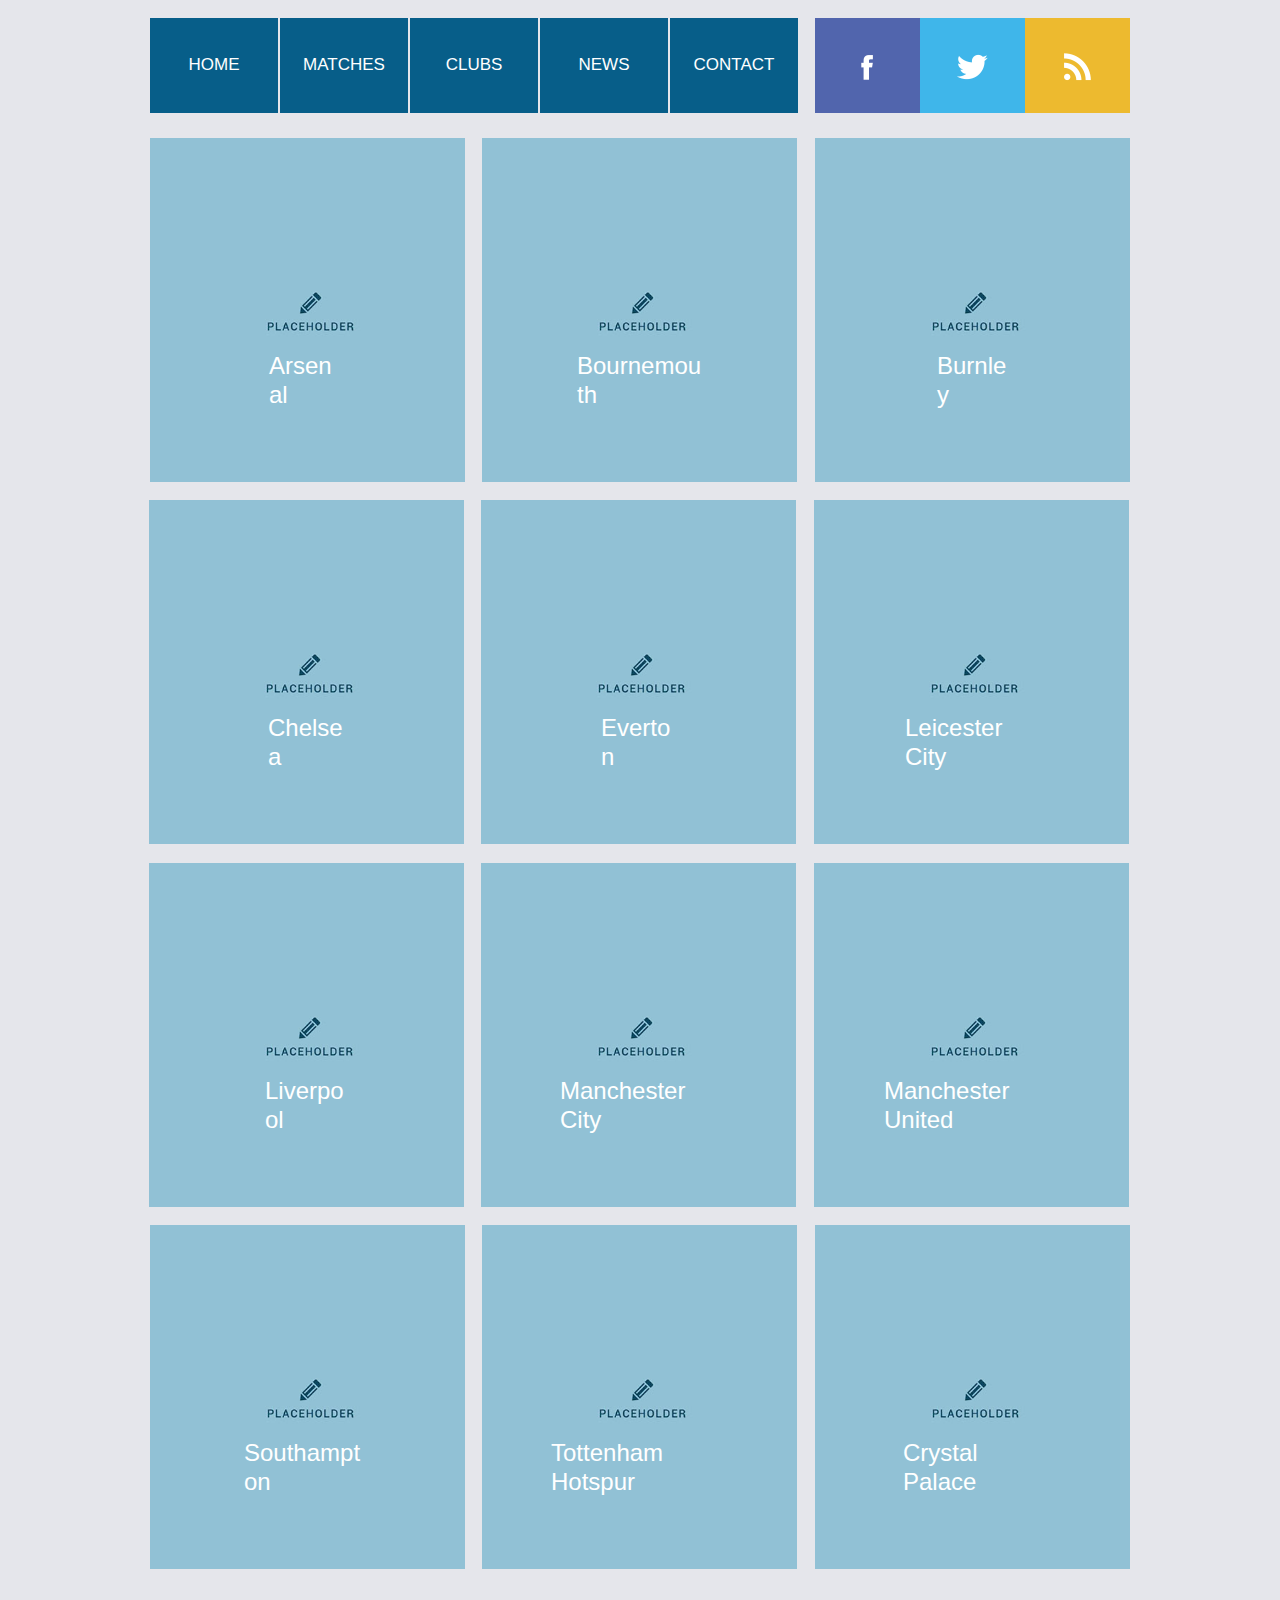
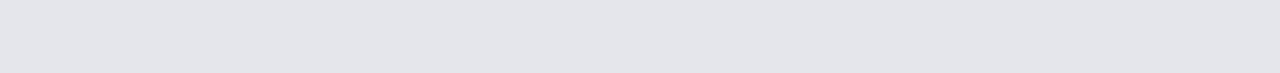
<file: teams.html>
<!DOCTYPE html>
<html class="nojs html css_verticalspacer" lang="en-US">
 <head>

  <meta http-equiv="Content-type" content="text/html;charset=UTF-8"/>
  <meta name="generator" content="2015.2.1.352"/>
  
  <script type="text/javascript">
   // Update the 'nojs'/'js' class on the html node
document.documentElement.className = document.documentElement.className.replace(/\bnojs\b/g, 'js');

// Check that all required assets are uploaded and up-to-date
if(typeof Muse == "undefined") window.Muse = {}; window.Muse.assets = {"required":["jquery-1.8.3.min.js", "museutils.js", "museconfig.js", "jquery.musemenu.js", "jquery.musepolyfill.bgsize.js", "jquery.watch.js", "require.js", "teams.css"], "outOfDate":[]};
</script>
  
  <title>Teams</title>
  <!-- CSS -->
  <link rel="stylesheet" type="text/css" href="css/site_global.css?crc=398871859"/>
  <link rel="stylesheet" type="text/css" href="css/teams.css?crc=4203910707" id="pagesheet"/>
  <!-- Other scripts -->
  <script type="text/javascript">
   var __adobewebfontsappname__ = "muse";
</script>
  <!-- JS includes -->
  <script type="text/javascript">
   document.write('\x3Cscript src="' + (document.location.protocol == 'https:' ? 'https:' : 'http:') + '//webfonts.creativecloud.com/abel:n4:all.js" type="text/javascript">\x3C/script>');
</script>
  <!--[if lt IE 9]>
  <script src="scripts/html5shiv.js?crc=4241844378" type="text/javascript"></script>
  <![endif]-->
   </head>
 <body>

  <div class="clearfix" id="page"><!-- column -->
   <div class="position_content" id="page_position_content">
    <div class="clearfix colelem" id="pmenuu1899"><!-- group -->
     <nav class="MenuBar clearfix grpelem" id="menuu1899"><!-- horizontal box -->
      <div class="MenuItemContainer clearfix grpelem" id="u1928"><!-- vertical box -->
       <div class="MenuItem MenuItemWithSubMenu clearfix colelem" id="u1929"><!-- horizontal box -->
        <div class="MenuItemLabel NoWrap clearfix grpelem" id="u1932-4"><!-- content -->
         <p>HOME</p>
        </div>
       </div>
      </div>
      <div class="MenuItemContainer clearfix grpelem" id="u1907"><!-- vertical box -->
       <div class="MenuItem MenuItemWithSubMenu clearfix colelem" id="u1908"><!-- horizontal box -->
        <div class="MenuItemLabel NoWrap clearfix grpelem" id="u1911-4"><!-- content -->
         <p>MATCHES</p>
        </div>
       </div>
      </div>
      <div class="MenuItemContainer clearfix grpelem" id="u1921"><!-- vertical box -->
       <div class="MenuItem MenuItemWithSubMenu clearfix colelem" id="u1924"><!-- horizontal box -->
        <div class="MenuItemLabel NoWrap clearfix grpelem" id="u1927-4"><!-- content -->
         <p>CLUBS</p>
        </div>
       </div>
      </div>
      <div class="MenuItemContainer clearfix grpelem" id="u1900"><!-- vertical box -->
       <div class="MenuItem MenuItemWithSubMenu clearfix colelem" id="u1901"><!-- horizontal box -->
        <div class="MenuItemLabel NoWrap clearfix grpelem" id="u1903-4"><!-- content -->
         <p>NEWS</p>
        </div>
       </div>
      </div>
      <div class="MenuItemContainer clearfix grpelem" id="u1914"><!-- vertical box -->
       <div class="MenuItem MenuItemWithSubMenu clearfix colelem" id="u1915"><!-- horizontal box -->
        <div class="MenuItemLabel NoWrap clearfix grpelem" id="u1917-4"><!-- content -->
         <p>CONTACT</p>
        </div>
       </div>
      </div>
     </nav>
     <a class="nonblock nontext grpelem" id="u1951" href="http://www.facebook.com/musefree"><!-- simple frame --></a>
     <a class="nonblock nontext grpelem" id="u1981" href="http://twitter.com/AdobeMuseFree"><!-- simple frame --></a>
     <div class="grpelem" id="u1949"><!-- simple frame --></div>
    </div>
    <div class="clearfix colelem" id="pu1895"><!-- group -->
     <div class="museBGSize clearfix grpelem" id="u1895"><!-- group -->
      <a class="nonblock nontext clearfix grpelem" id="u2009-4" href="http://musefree.com"><!-- content --><p>Arsenal</p></a>
     </div>
     <div class="museBGSize clearfix grpelem" id="u1954"><!-- group -->
      <a class="nonblock nontext clearfix grpelem" id="u1898-4" href="http://musefree.com"><!-- content --><p>Bournemouth</p></a>
     </div>
     <div class="museBGSize clearfix grpelem" id="u2020"><!-- group -->
      <a class="nonblock nontext clearfix grpelem" id="u2289-4" href="http://musefree.com"><!-- content --><p>Burnley</p></a>
     </div>
    </div>
    <div class="clearfix colelem" id="pu2292"><!-- group -->
     <div class="museBGSize clearfix grpelem" id="u2292"><!-- group -->
      <a class="nonblock nontext clearfix grpelem" id="u2295-4" href="http://musefree.com"><!-- content --><p>Chelsea</p></a>
     </div>
     <div class="museBGSize clearfix grpelem" id="u2293"><!-- group -->
      <a class="nonblock nontext clearfix grpelem" id="u2294-4" href="http://musefree.com"><!-- content --><p>Everton</p></a>
     </div>
     <div class="museBGSize clearfix grpelem" id="u2296"><!-- group -->
      <a class="nonblock nontext clearfix grpelem" id="u2297-4" href="http://musefree.com"><!-- content --><p>Leicester City</p></a>
     </div>
    </div>
    <div class="clearfix colelem" id="pu2310"><!-- group -->
     <div class="museBGSize clearfix grpelem" id="u2310"><!-- group -->
      <a class="nonblock nontext clearfix grpelem" id="u2313-4" href="http://musefree.com"><!-- content --><p>Liverpool</p></a>
     </div>
     <div class="museBGSize clearfix grpelem" id="u2311"><!-- group -->
      <a class="nonblock nontext clearfix grpelem" id="u2312-4" href="http://musefree.com"><!-- content --><p>Manchester City</p></a>
     </div>
     <div class="museBGSize clearfix grpelem" id="u2314"><!-- group -->
      <a class="nonblock nontext clearfix grpelem" id="u2315-4" href="http://musefree.com"><!-- content --><p>Manchester United</p></a>
     </div>
    </div>
    <div class="clearfix colelem" id="pu2328"><!-- group -->
     <div class="museBGSize clearfix grpelem" id="u2328"><!-- group -->
      <a class="nonblock nontext clearfix grpelem" id="u2331-4" href="http://musefree.com"><!-- content --><p>Southampton</p></a>
     </div>
     <div class="museBGSize clearfix grpelem" id="u2329"><!-- group -->
      <a class="nonblock nontext clearfix grpelem" id="u2330-4" href="http://musefree.com"><!-- content --><p>Tottenham Hotspur</p></a>
     </div>
     <div class="museBGSize clearfix grpelem" id="u2332"><!-- group -->
      <a class="nonblock nontext clearfix grpelem" id="u2333-4" href="http://musefree.com"><!-- content --><p>Crystal Palace</p></a>
     </div>
    </div>
    <div class="verticalspacer" data-offset-top="1453" data-content-above-spacer="1453" data-content-below-spacer="104"></div>
   </div>
  </div>
  <!-- Other scripts -->
  <script type="text/javascript">
   window.Muse.assets.check=function(d){if(!window.Muse.assets.checked){window.Muse.assets.checked=!0;var b={},c=function(a,b){if(window.getComputedStyle){var c=window.getComputedStyle(a,null);return c&&c.getPropertyValue(b)||c&&c[b]||""}if(document.documentElement.currentStyle)return(c=a.currentStyle)&&c[b]||a.style&&a.style[b]||"";return""},a=function(a){if(a.match(/^rgb/))return a=a.replace(/\s+/g,"").match(/([\d\,]+)/gi)[0].split(","),(parseInt(a[0])<<16)+(parseInt(a[1])<<8)+parseInt(a[2]);if(a.match(/^\#/))return parseInt(a.substr(1),
16);return 0},g=function(g){for(var f=document.getElementsByTagName("link"),i=0;i<f.length;i++)if("text/css"==f[i].type){var h=(f[i].href||"").match(/\/?css\/([\w\-]+\.css)\?crc=(\d+)/);if(!h||!h[1]||!h[2])break;b[h[1]]=h[2]}f=document.createElement("div");f.className="version";f.style.cssText="display:none; width:1px; height:1px;";document.getElementsByTagName("body")[0].appendChild(f);for(i=0;i<Muse.assets.required.length;){var h=Muse.assets.required[i],l=h.match(/([\w\-\.]+)\.(\w+)$/),k=l&&l[1]?
l[1]:null,l=l&&l[2]?l[2]:null;switch(l.toLowerCase()){case "css":k=k.replace(/\W/gi,"_").replace(/^([^a-z])/gi,"_$1");f.className+=" "+k;k=a(c(f,"color"));l=a(c(f,"backgroundColor"));k!=0||l!=0?(Muse.assets.required.splice(i,1),"undefined"!=typeof b[h]&&(k!=b[h]>>>24||l!=(b[h]&16777215))&&Muse.assets.outOfDate.push(h)):i++;f.className="version";break;case "js":k.match(/^jquery-[\d\.]+/gi)&&d&&d().jquery=="1.8.3"?Muse.assets.required.splice(i,1):i++;break;default:throw Error("Unsupported file type: "+
l);}}f.parentNode.removeChild(f);if(Muse.assets.outOfDate.length||Muse.assets.required.length)f="Some files on the server may be missing or incorrect. Clear browser cache and try again. If the problem persists please contact website author.",g&&Muse.assets.outOfDate.length&&(f+="\nOut of date: "+Muse.assets.outOfDate.join(",")),g&&Muse.assets.required.length&&(f+="\nMissing: "+Muse.assets.required.join(",")),alert(f)};location&&location.search&&location.search.match&&location.search.match(/muse_debug/gi)?setTimeout(function(){g(!0)},5E3):g()}};
var muse_init=function(){require.config({baseUrl:""});require(["jquery","museutils","whatinput","jquery.musemenu","jquery.musepolyfill.bgsize","jquery.watch"],function(d){var $ = d;$(document).ready(function(){try{
window.Muse.assets.check($);/* body */
Muse.Utils.transformMarkupToFixBrowserProblemsPreInit();/* body */
Muse.Utils.prepHyperlinks(true);/* body */
Muse.Utils.fullPage('#page');/* 100% height page */
Muse.Utils.initWidget('.MenuBar', ['#bp_infinity'], function(elem) { return $(elem).museMenu(); });/* unifiedNavBar */
Muse.Utils.showWidgetsWhenReady();/* body */
Muse.Utils.transformMarkupToFixBrowserProblems();/* body */
}catch(b){if(b&&"function"==typeof b.notify?b.notify():Muse.Assert.fail("Error calling selector function: "+b),false)throw b;}})})};

</script>
  <!-- RequireJS script -->
  <script src="scripts/require.js?crc=4108833657" type="text/javascript" async data-main="scripts/museconfig.js?crc=169177150" onload="if (requirejs) requirejs.onError = function(requireType, requireModule) { if (requireType && requireType.toString && requireType.toString().indexOf && 0 <= requireType.toString().indexOf('#scripterror')) window.Muse.assets.check(); }" onerror="window.Muse.assets.check();"></script>
   </body>
</html>
</file>
<file: css/site_global.css>
html{min-height:100%;min-width:100%;-ms-text-size-adjust:none;}body,div,dl,dt,dd,ul,ol,li,nav,h1,h2,h3,h4,h5,h6,pre,code,form,fieldset,legend,input,button,textarea,p,blockquote,th,td,a{margin:0px;padding:0px;border-width:0px;border-style:solid;border-color:transparent;-webkit-transform-origin:left top;-ms-transform-origin:left top;-o-transform-origin:left top;transform-origin:left top;background-repeat:no-repeat;}.transition{-webkit-transition-property:background-image,background-position,background-color,border-color,border-radius,color,font-size,font-style,font-weight,letter-spacing,line-height,text-align,box-shadow,text-shadow,opacity;transition-property:background-image,background-position,background-color,border-color,border-radius,color,font-size,font-style,font-weight,letter-spacing,line-height,text-align,box-shadow,text-shadow,opacity;}.transition *{-webkit-transition:inherit;transition:inherit;}table{border-collapse:collapse;border-spacing:0px;}fieldset,img{border:0px;border-style:solid;-webkit-transform-origin:left top;-ms-transform-origin:left top;-o-transform-origin:left top;transform-origin:left top;}address,caption,cite,code,dfn,em,strong,th,var,optgroup{font-style:inherit;font-weight:inherit;}del,ins{text-decoration:none;}li{list-style:none;}caption,th{text-align:left;}h1,h2,h3,h4,h5,h6{font-size:100%;font-weight:inherit;}input,button,textarea,select,optgroup,option{font-family:inherit;font-size:inherit;font-style:inherit;font-weight:inherit;}input,textarea{-webkit-appearance:none;-webkit-border-radius:0;}body{font-family:Arial, Helvetica Neue, Helvetica, sans-serif;text-align:left;font-size:14px;line-height:17px;word-wrap:break-word;text-rendering:optimizeLegibility;-moz-font-feature-settings:'liga';-ms-font-feature-settings:'liga';-webkit-font-feature-settings:'liga';font-feature-settings:'liga';}a:link{color:#0000FF;text-decoration:underline;}a:visited{color:#800080;text-decoration:underline;}a:hover{color:#0000FF;text-decoration:underline;}a:active{color:#EE0000;text-decoration:underline;}a.nontext{color:black;text-decoration:none;font-style:normal;font-weight:normal;}.normal_text{color:#000000;direction:ltr;font-family:Arial, Helvetica Neue, Helvetica, sans-serif;font-size:14px;font-style:normal;font-weight:normal;letter-spacing:0px;line-height:17px;text-align:left;text-decoration:none;text-indent:0px;text-transform:none;vertical-align:0px;padding:0px;}.Tweeter{color:#29ABE2;font-family:Helvetica, Helvetica Neue, Arial, sans-serif;font-size:12px;padding:0px 0px 0px 20px;}.Position{color:#7F7F7F;font-family:Helvetica, Helvetica Neue, Arial, sans-serif;font-size:11px;text-align:center;padding:0px;}.Name{font-family:Helvetica, Helvetica Neue, Arial, sans-serif;font-size:30px;font-weight:bold;text-align:center;padding:0px;}.list0 li:before{position:absolute;right:100%;letter-spacing:0px;text-decoration:none;font-weight:normal;font-style:normal;}.rtl-list li:before{right:auto;left:100%;}.nls-None > li:before,.nls-None .list3 > li:before,.nls-None .list6 > li:before{margin-right:6px;content:'•';}.nls-None .list1 > li:before,.nls-None .list4 > li:before,.nls-None .list7 > li:before{margin-right:6px;content:'○';}.nls-None,.nls-None .list1,.nls-None .list2,.nls-None .list3,.nls-None .list4,.nls-None .list5,.nls-None .list6,.nls-None .list7,.nls-None .list8{padding-left:34px;}.nls-None.rtl-list,.nls-None .list1.rtl-list,.nls-None .list2.rtl-list,.nls-None .list3.rtl-list,.nls-None .list4.rtl-list,.nls-None .list5.rtl-list,.nls-None .list6.rtl-list,.nls-None .list7.rtl-list,.nls-None .list8.rtl-list{padding-left:0px;padding-right:34px;}.nls-None .list2 > li:before,.nls-None .list5 > li:before,.nls-None .list8 > li:before{margin-right:6px;content:'-';}.nls-None.rtl-list > li:before,.nls-None .list1.rtl-list > li:before,.nls-None .list2.rtl-list > li:before,.nls-None .list3.rtl-list > li:before,.nls-None .list4.rtl-list > li:before,.nls-None .list5.rtl-list > li:before,.nls-None .list6.rtl-list > li:before,.nls-None .list7.rtl-list > li:before,.nls-None .list8.rtl-list > li:before{margin-right:0px;margin-left:6px;}.TabbedPanelsTab{white-space:nowrap;}.MenuBar .MenuBarView,.MenuBar .SubMenuView{display:block;list-style:none;}.MenuBar .SubMenu{display:none;position:absolute;}.NoWrap{white-space:nowrap;word-wrap:normal;}.rootelem{margin-left:auto;margin-right:auto;}.colelem{display:inline;float:left;clear:both;}.clearfix:after{content:"\0020";visibility:hidden;display:block;height:0px;clear:both;}*:first-child+html .clearfix{zoom:1;}.clip_frame{overflow:hidden;}.popup_anchor{position:relative;width:0px;height:0px;}.popup_element{z-index:100000;}.svg{display:block;vertical-align:top;}span.wrap{content:'';clear:left;display:block;}span.actAsInlineDiv{display:inline-block;}.position_content,.excludeFromNormalFlow{float:left;}.preload_images{position:absolute;overflow:hidden;left:-9999px;top:-9999px;height:1px;width:1px;}.preload{height:1px;width:1px;}.animateStates{-webkit-transition:0.3s ease-in-out;-moz-transition:0.3s ease-in-out;-o-transition:0.3s ease-in-out;transition:0.3s ease-in-out;}[data-whatinput="mouse"] *:focus,[data-whatinput="touch"] *:focus,input:focus,textarea:focus{outline:none;}textarea{resize:none;overflow:auto;}.fld-prompt{pointer-events:none;}.wrapped-input{position:absolute;top:0px;left:0px;background:transparent;border:none;}.submit-btn{z-index:50000;cursor:pointer;}.anchor_item{width:22px;height:18px;}.MenuBar .SubMenuVisible,.MenuBarVertical .SubMenuVisible,.MenuBar .SubMenu .SubMenuVisible,.popup_element.Active,span.actAsPara,.actAsDiv,a.nonblock.nontext,img.block{display:block;}.widget_invisible,.js .invi,.js .mse_pre_init{visibility:hidden;}.ose_ei{visibility:hidden;z-index:0;}.no_vert_scroll{overflow-y:hidden;}.always_vert_scroll{overflow-y:scroll;}.always_horz_scroll{overflow-x:scroll;}.fullscreen{overflow:hidden;left:0px;top:0px;position:fixed;height:100%;width:100%;-moz-box-sizing:border-box;-webkit-box-sizing:border-box;-ms-box-sizing:border-box;box-sizing:border-box;}.fullwidth{position:absolute;}.borderbox{-moz-box-sizing:border-box;-webkit-box-sizing:border-box;-ms-box-sizing:border-box;box-sizing:border-box;}.scroll_wrapper{position:absolute;overflow:auto;left:0px;right:0px;top:0px;bottom:0px;padding-top:0px;padding-bottom:0px;margin-top:0px;margin-bottom:0px;}.browser_width > *{position:absolute;left:0px;right:0px;}.grpelem,.accordion_wrapper{display:inline;float:left;}.fld-checkbox input[type=checkbox],.fld-radiobutton input[type=radio]{position:absolute;overflow:hidden;clip:rect(0px, 0px, 0px, 0px);height:1px;width:1px;margin:-1px;padding:0px;border:0px;}.fld-checkbox input[type=checkbox] + label,.fld-radiobutton input[type=radio] + label{display:inline-block;background-repeat:no-repeat;cursor:pointer;float:left;width:100%;height:100%;}.pointer_cursor,.fld-recaptcha-mode,.fld-recaptcha-refresh,.fld-recaptcha-help{cursor:pointer;}p,h1,h2,h3,h4,h5,h6,ol,ul,span.actAsPara{max-height:1000000px;}.superscript{vertical-align:super;font-size:66%;line-height:0px;}.subscript{vertical-align:sub;font-size:66%;line-height:0px;}.horizontalSlideShow{-ms-touch-action:pan-y;touch-action:pan-y;}.verticalSlideShow{-ms-touch-action:pan-x;touch-action:pan-x;}.colelem100,.verticalspacer{clear:both;}.list0 li,.MenuBar .MenuItemContainer,.SlideShowContentPanel .fullscreen img,.css_verticalspacer .verticalspacer{position:relative;}.popup_element.Inactive,.js .disn,.js .an_invi,.hidden,.breakpoint{display:none;}#muse_css_mq{position:absolute;display:none;background-color:#FFFFFE;}.fluid_height_spacer{width:0.01px;}.muse_check_css{display:none;position:fixed;}@media screen and (-webkit-min-device-pixel-ratio:0){body{text-rendering:auto;}}
</file>
<file: css/index.css>
.version.index{color:#0000ED;background-color:#CFDE24;}#muse_css_mq{background-color:#FFFFFF;}#page{z-index:1;width:980px;min-height:1556.6px;background-image:none;border-width:0px;border-color:#000000;background-color:transparent;padding-bottom:0px;margin-left:auto;margin-right:auto;}#page_position_content{padding-top:18px;padding-bottom:62px;width:0.01px;}#pmenuu421{z-index:26;width:0.01px;}#menuu421{z-index:26;width:648px;border-width:0px;border-color:transparent;background-color:transparent;position:relative;margin-right:-10000px;}#u429{width:128px;min-height:95px;background-color:transparent;position:relative;margin-right:-10000px;}#u432{width:128px;border-color:#7F7F7F;background-color:#075E89;padding-bottom:75px;position:relative;}#u432:hover{background-color:#DD3061;width:128px;min-height:0px;margin:0px;}#u433-4{width:128px;min-height:20px;border-width:0px;border-color:transparent;background-color:transparent;line-height:20px;color:#FFFFFF;font-size:17px;text-align:center;font-family:abel, sans-serif;font-weight:400;position:relative;margin-right:-10000px;top:37px;}#u432:hover #u433-4{padding-top:0px;padding-bottom:0px;min-height:20px;width:128px;margin:0px -10000px 0px 0px;}#u436{width:128px;min-height:95px;background-color:transparent;position:relative;margin-right:-10000px;left:130px;}#u439{width:128px;border-color:#7F7F7F;background-color:#075E89;padding-bottom:75px;position:relative;}#u441-4{width:128px;min-height:20px;border-width:0px;border-color:transparent;background-color:transparent;line-height:20px;color:#FFFFFF;font-size:17px;text-align:center;font-family:abel, sans-serif;font-weight:400;position:relative;margin-right:-10000px;top:37px;}#u432.MuseMenuActive #u433-4,#u439:hover #u441-4{padding-top:0px;padding-bottom:0px;min-height:20px;width:128px;margin:0px -10000px 0px 0px;}#u443{width:128px;min-height:95px;background-color:transparent;position:relative;margin-right:-10000px;left:260px;}#u446{width:128px;border-color:#7F7F7F;background-color:#075E89;padding-bottom:75px;position:relative;}#u449-4{width:128px;min-height:20px;border-width:0px;border-color:transparent;background-color:transparent;line-height:20px;color:#FFFFFF;font-size:17px;text-align:center;font-family:abel, sans-serif;font-weight:400;position:relative;margin-right:-10000px;top:37px;}#u439.MuseMenuActive #u441-4,#u446:hover #u449-4{padding-top:0px;padding-bottom:0px;min-height:20px;width:128px;margin:0px -10000px 0px 0px;}#u450{width:128px;min-height:95px;background-color:transparent;position:relative;margin-right:-10000px;left:390px;}#u453{width:128px;border-color:#7F7F7F;background-color:#075E89;padding-bottom:75px;position:relative;}#u439:hover,#u446:hover,#u453:hover{background-color:#DD3061;width:128px;min-height:0px;margin:0px;}#u456-4{width:128px;min-height:20px;border-width:0px;border-color:transparent;background-color:transparent;line-height:20px;color:#FFFFFF;font-size:17px;text-align:center;font-family:abel, sans-serif;font-weight:400;position:relative;margin-right:-10000px;top:37px;}#u446.MuseMenuActive #u449-4,#u453:hover #u456-4{padding-top:0px;padding-bottom:0px;min-height:20px;width:128px;margin:0px -10000px 0px 0px;}#u457{width:128px;min-height:95px;background-color:transparent;position:relative;margin-right:-10000px;left:520px;}#u458{width:128px;border-color:#7F7F7F;background-color:#075E89;padding-bottom:75px;position:relative;}#u458:hover{background-color:#DD3061;width:128px;min-height:0px;margin:0px;}#u432.MuseMenuActive,#u453.MuseMenuActive,#u458.MuseMenuActive{background-color:#ECB93F;width:128px;min-height:0px;margin:0px;}#u460-4{width:128px;min-height:20px;border-width:0px;border-color:transparent;background-color:transparent;line-height:20px;color:#FFFFFF;font-size:17px;text-align:center;font-family:abel, sans-serif;font-weight:400;position:relative;margin-right:-10000px;top:37px;}#u453.MuseMenuActive #u456-4,#u458:hover #u460-4{padding-top:0px;padding-bottom:0px;min-height:20px;width:128px;margin:0px -10000px 0px 0px;}#u458.MuseMenuActive #u460-4{padding-top:0px;padding-bottom:0px;min-height:20px;width:128px;margin:0px -10000px 0px 0px;}#u506{z-index:25;width:105px;height:95px;border-width:0px;border-color:transparent;position:relative;margin-right:-10000px;left:665px;background:#5165AD url("../images/facebook.png?crc=317936629") no-repeat center center;}#u1032{z-index:142;width:105px;height:95px;border-width:0px;border-color:transparent;position:relative;margin-right:-10000px;left:770px;background:#3FB6EA url("../images/twitter.png?crc=4102706121") no-repeat center center;}#u1031{z-index:141;width:105px;height:95px;border-width:0px;border-color:transparent;position:relative;margin-right:-10000px;left:875px;background:#EDBA2F url("../images/rss.png?crc=3858264630") no-repeat center center;}#u506:hover,#u1032:hover,#u1031:hover{background-repeat:no-repeat;background-position:center center;width:105px;height:95px;min-height:0px;margin:0px -10000px 0px 0px;}#pamphletu980{z-index:16;width:0.01px;height:380px;padding-bottom:20px;margin-top:14px;position:relative;}#u987{position:absolute;width:980px;background-color:transparent;}#u987popup{z-index:17;}#u989{z-index:18;width:980px;height:400px;border-width:0px;border-color:#999999;margin-right:-10000px;position:relative;background:#DEDEDE url("../images/photo-arsvssc.jpg?crc=386561173") no-repeat center center;background-size:cover;}#u988{z-index:19;width:980px;height:400px;border-width:0px;border-color:#999999;margin-right:-10000px;position:relative;background:#DEDEDE url("../images/photo-1451256656121-9ffc0c898a49.jpg?crc=3787423164") no-repeat center center;background-size:cover;}#u1438{z-index:20;width:980px;height:400px;border-width:0px;border-color:#999999;margin-right:-10000px;position:relative;background:#DEDEDE url("../images/photo-1439736637365-748f240b24fb.jpg?crc=4213549823") no-repeat center center;background-size:cover;}#u990{z-index:21;width:52px;position:relative;margin-right:-10000px;margin-top:370px;left:887px;}#u991{position:absolute;width:10px;height:10px;border-color:#DEDEDE;background-color:#DEDEDE;}#u991:hover{border-color:#999999;background-color:#DEDEDE;width:10px;height:10px;min-height:0px;margin:0px;}#u992{position:absolute;width:10px;height:10px;border-color:#DEDEDE;background-color:#DEDEDE;left:21px;}#u992:hover{border-color:#999999;background-color:#DEDEDE;width:10px;height:10px;min-height:0px;margin:0px;}#u1441{position:absolute;width:10px;height:10px;border-color:#DEDEDE;background-color:#DEDEDE;left:42px;}#u1441:hover{border-color:#999999;background-color:#DEDEDE;width:10px;height:10px;min-height:0px;margin:0px;}#pu531{z-index:58;width:0.01px;margin-top:23px;}#u531{z-index:58;width:301px;border-color:#000000;padding-top:199px;padding-right:14px;padding-bottom:6.4000000000010004px;position:relative;margin-right:-10000px;background:#FFFFFF url("../images/placeholder.jpg?crc=3770165081") no-repeat center center;background-size:cover;}#u832{z-index:70;width:144px;border-color:#000000;background-color:#F43A6D;padding-bottom:7px;position:relative;}#u833{z-index:74;width:20px;background-color:transparent;position:relative;margin-right:-10000px;margin-top:6px;left:10px;}#u836-4{z-index:82;width:98px;min-height:17px;background-color:transparent;color:#FFFFFF;font-family:abel, sans-serif;font-weight:400;position:relative;margin-right:-10000px;margin-top:6px;left:38px;}#u831-4{z-index:94;width:288px;min-height:65px;background-color:transparent;line-height:29px;color:#FFFFFF;font-size:24px;font-family:abel, sans-serif;font-weight:400;margin-left:13px;margin-top:15px;position:relative;}#u523{z-index:57;width:315px;border-color:#000000;background-color:#36B5EC;position:relative;margin-right:-10000px;left:333px;}#u523_position_content{padding-top:27px;width:100%;}#u713-7{z-index:62;width:266px;min-height:201px;background-color:transparent;line-height:27px;color:#FFFFFF;font-size:18px;text-align:center;font-family:abel, sans-serif;font-weight:400;margin-left:24px;position:relative;}#u545{z-index:61;width:315px;height:91px;border-width:0px;border-color:transparent;top:-3px;margin-bottom:-3px;position:relative;background:transparent url("../images/twitter.png?crc=4102706121") no-repeat center center;}#u545:hover{background-repeat:no-repeat;background-position:center center;width:315px;height:91px;min-height:0px;margin:0px 0px -3px;}#u533{z-index:60;width:286px;border-color:#FFFFFF;padding-top:199px;padding-right:29px;padding-bottom:12.400000000001px;position:relative;margin-right:-10000px;left:665px;background:#FFFFFF url("../images/placeholder.jpg?crc=3770165081") no-repeat center center;background-size:cover;}#u770{z-index:69;width:144px;border-color:#000000;background-color:#F43A6D;padding-bottom:7px;position:relative;}#u771{z-index:72;width:20px;background-color:transparent;position:relative;margin-right:-10000px;margin-top:6px;left:13px;}#u774-4{z-index:78;width:98px;min-height:17px;background-color:transparent;color:#FFFFFF;font-family:abel, sans-serif;font-weight:400;position:relative;margin-right:-10000px;margin-top:6px;left:41px;}#u776-4{z-index:90;width:273px;min-height:61px;background-color:transparent;line-height:29px;color:#FFFFFF;font-size:24px;font-family:abel, sans-serif;font-weight:400;margin-left:13px;margin-top:13px;position:relative;}#pbuttonu785{z-index:2;width:0.01px;margin-top:18px;}#buttonu785{z-index:2;width:315px;border-color:#787878;background-color:#FFFFFF;padding-bottom:127px;position:relative;margin-right:-10000px;}#buttonu785.ButtonSelected{width:315px;min-height:0px;margin:0px -10000px 0px 0px;}#u788-4{z-index:3;width:146px;min-height:73px;background-color:transparent;line-height:36px;color:#000000;font-size:30px;font-family:abel, sans-serif;font-weight:400;position:relative;margin-right:-10000px;margin-top:115px;left:87px;}#buttonu785.ButtonSelected #u788-4{padding-top:0px;padding-bottom:0px;min-height:73px;width:146px;margin:115px -10000px 0px 0px;}#u789{z-index:7;width:17px;background-color:transparent;position:relative;margin-right:-10000px;margin-top:156px;left:171px;}#buttonu785.ButtonSelected #u789{width:17px;min-height:0px;margin:156px -10000px 0px 0px;}#pamphletu950{z-index:9;width:0.01px;height:295px;padding-bottom:20px;position:relative;margin-right:-10000px;left:332px;}#u960{position:absolute;width:648px;background-color:transparent;}#u960popup{z-index:10;}#u963{z-index:11;width:648px;height:315px;border-width:0px;border-color:#999999;margin-right:-10000px;position:relative;background:#DEDEDE url("../images/placeholder.jpg?crc=3770165081") no-repeat center center;background-size:cover;}#u961{z-index:12;width:648px;height:315px;border-width:0px;border-color:#999999;margin-right:-10000px;position:relative;background:#DEDEDE url("../images/placeholder.jpg?crc=3770165081") no-repeat center center;background-size:cover;}#u955{z-index:13;width:30px;position:relative;margin-right:-10000px;margin-top:285px;left:598px;}#u956{position:absolute;width:10px;height:10px;border-color:#DEDEDE;background-color:#DEDEDE;}#u956:hover{border-color:#999999;background-color:#DEDEDE;width:10px;height:10px;min-height:0px;margin:0px;}#u957{position:absolute;width:10px;height:10px;border-color:#DEDEDE;background-color:#DEDEDE;left:20px;}#u957:hover{border-color:#999999;background-color:#DEDEDE;width:10px;height:10px;min-height:0px;margin:0px;}#u991.PamphletThumbSelected,#u992.PamphletThumbSelected,#u1441.PamphletThumbSelected,#u956.PamphletThumbSelected,#u957.PamphletThumbSelected{border-color:#999999;background-color:#EE4171;width:10px;height:10px;min-height:0px;margin:0px;}#pu540{z-index:59;width:0.01px;margin-top:18px;}#u540{z-index:59;width:634px;border-color:#000000;padding-top:194px;padding-right:14px;padding-bottom:9.00000000000091px;position:relative;margin-right:-10000px;background:#FFFFFF url("../images/placeholder.jpg?crc=3770165081") no-repeat center center;background-size:cover;}#u928{z-index:71;width:144px;border-color:#000000;background-color:#F43A6D;padding-bottom:7px;position:relative;}#u929{z-index:76;width:20px;background-color:transparent;position:relative;margin-right:-10000px;margin-top:6px;left:10px;}#u932-4{z-index:86;width:98px;min-height:17px;background-color:transparent;color:#FFFFFF;font-family:abel, sans-serif;font-weight:400;position:relative;margin-right:-10000px;margin-top:6px;left:38px;}#u808-4{z-index:98;width:621px;min-height:67px;background-color:transparent;line-height:29px;color:#FFFFFF;font-size:24px;font-family:abel, sans-serif;font-weight:400;margin-left:13px;margin-top:15px;position:relative;}#tab-panelu878{z-index:102;width:315px;border-width:0px;border-color:transparent;background-color:transparent;position:relative;margin-right:-10000px;left:665px;}#u879{z-index:103;width:315px;border-width:0px;border-color:transparent;background-color:transparent;position:relative;}#u888{z-index:104;width:158px;min-height:25px;border-width:0px;border-color:#999999;background-color:#F13E6F;padding-bottom:25px;position:relative;margin-right:-10000px;}#u889-4{z-index:105;width:158px;min-height:25px;border-color:#999999;background-color:transparent;line-height:25px;color:#FFFFFF;font-size:18px;text-align:center;font-family:abel, sans-serif;font-weight:400;position:relative;margin-right:-10000px;top:12px;}#u884{z-index:109;width:158px;min-height:25px;border-width:0px;border-color:#999999;background-color:#F13E6F;padding-bottom:25px;position:relative;margin-right:-10000px;left:157px;}#u888.TabbedPanelsTabSelected,#u884.TabbedPanelsTabSelected{background-color:#FFFFFF;width:158px;min-height:25px;margin:0px -10000px 0px 0px;}#u885-4{z-index:110;width:158px;min-height:25px;border-color:#999999;background-color:transparent;line-height:25px;color:#FFFFFF;font-size:18px;text-align:center;font-family:abel, sans-serif;font-weight:400;position:relative;margin-right:-10000px;top:12px;}#u888.TabbedPanelsTabSelected #u889-4,#u884.TabbedPanelsTabSelected #u885-4{border-width:0px;border-color:transparent;padding-top:0px;padding-bottom:0px;min-height:25px;width:158px;margin:0px -10000px 0px 0px;}#u888.TabbedPanelsTabSelected #u889-4 p,#u884.TabbedPanelsTabSelected #u885-4 p{color:#000000;visibility:inherit;}#u892{z-index:114;width:315px;background-color:transparent;position:relative;}#u897{z-index:115;width:315px;border-color:#999999;background-color:#FFFFFF;padding-bottom:24px;margin-right:-10000px;position:relative;}#pu899{z-index:116;width:0.01px;padding-bottom:0px;margin-right:-10000px;margin-top:18px;margin-left:24px;}#u899{z-index:116;width:125px;background-color:transparent;position:relative;}#u1205{z-index:118;width:125px;background-color:transparent;margin-top:22px;position:relative;}#pu1208-4{z-index:120;width:0.01px;margin-right:-10000px;margin-top:24px;margin-left:163px;}#u1208-4{z-index:120;width:134px;min-height:93px;background-color:transparent;line-height:22px;font-size:17px;font-family:abel, sans-serif;font-weight:400;position:relative;}#u1210-4{z-index:124;width:134px;min-height:93px;background-color:transparent;line-height:22px;font-size:17px;font-family:abel, sans-serif;font-weight:400;margin-top:25px;position:relative;}#u901{z-index:128;width:315px;border-color:#999999;background-color:#FFFFFF;padding-bottom:24px;margin-right:-10000px;position:relative;}#pu1215-4{z-index:133;width:0.01px;margin-right:-10000px;margin-top:24px;margin-left:19px;}#u1215-4{z-index:133;width:134px;min-height:93px;background-color:transparent;line-height:22px;font-size:17px;font-family:abel, sans-serif;font-weight:400;position:relative;}#u1216-4{z-index:137;width:134px;min-height:93px;background-color:transparent;line-height:22px;font-size:17px;font-family:abel, sans-serif;font-weight:400;margin-top:25px;position:relative;}#pu1211{z-index:129;width:0.01px;padding-bottom:0px;margin-right:-10000px;margin-top:18px;margin-left:170px;}#u1211{z-index:129;width:125px;background-color:transparent;position:relative;}#u899_img,#u1211_img{margin-left:-12px;margin-right:-12px;}#u1213{z-index:131;width:125px;background-color:transparent;margin-top:22px;position:relative;}.MenuItem,.PamphletWidget .ThumbGroup .Thumb,.PamphletNextButton,.PamphletPrevButton,.PamphletCloseButton,.TabbedPanelsTab{cursor:pointer;}.css_verticalspacer .verticalspacer{height:calc(100vh - 1593px);}.html{background-color:#E5E6EB;}body{position:relative;min-width:980px;}
</file>
<file: css/match-a.css>
.version.match_a{color:#0000E4;background-color:#B47438;}#muse_css_mq{background-color:#FFFFFF;}#page{z-index:1;width:980px;min-height:1557px;background-image:none;border-width:0px;border-color:#000000;background-color:transparent;margin-left:auto;margin-right:auto;}#page_position_content{padding-top:18px;padding-bottom:137px;width:0.01px;}#pmenuu2647{z-index:8;width:0.01px;}#menuu2647{z-index:8;width:648px;border-width:0px;border-color:transparent;background-color:transparent;position:relative;margin-right:-10000px;}#u2676{width:128px;min-height:95px;background-color:transparent;position:relative;margin-right:-10000px;}#u2677{width:128px;border-color:#7F7F7F;background-color:#075E89;padding-bottom:75px;position:relative;}#u2680-4{width:128px;min-height:20px;border-width:0px;border-color:transparent;background-color:transparent;line-height:20px;color:#FFFFFF;font-size:17px;text-align:center;font-family:abel, sans-serif;font-weight:400;position:relative;margin-right:-10000px;top:37px;}#u2677:hover #u2680-4{padding-top:0px;padding-bottom:0px;min-height:20px;width:128px;margin:0px -10000px 0px 0px;}#u2655{width:128px;min-height:95px;background-color:transparent;position:relative;margin-right:-10000px;left:130px;}#u2656{width:128px;border-color:#7F7F7F;background-color:#075E89;padding-bottom:75px;position:relative;}#u2659-4{width:128px;min-height:20px;border-width:0px;border-color:transparent;background-color:transparent;line-height:20px;color:#FFFFFF;font-size:17px;text-align:center;font-family:abel, sans-serif;font-weight:400;position:relative;margin-right:-10000px;top:37px;}#u2677.MuseMenuActive #u2680-4,#u2656:hover #u2659-4{padding-top:0px;padding-bottom:0px;min-height:20px;width:128px;margin:0px -10000px 0px 0px;}#u2669{width:128px;min-height:95px;background-color:transparent;position:relative;margin-right:-10000px;left:260px;}#u2672{width:128px;border-color:#7F7F7F;background-color:#075E89;padding-bottom:75px;position:relative;}#u2675-4{width:128px;min-height:20px;border-width:0px;border-color:transparent;background-color:transparent;line-height:20px;color:#FFFFFF;font-size:17px;text-align:center;font-family:abel, sans-serif;font-weight:400;position:relative;margin-right:-10000px;top:37px;}#u2656.MuseMenuActive #u2659-4,#u2672:hover #u2675-4{padding-top:0px;padding-bottom:0px;min-height:20px;width:128px;margin:0px -10000px 0px 0px;}#u2648{width:128px;min-height:95px;background-color:transparent;position:relative;margin-right:-10000px;left:390px;}#u2649{width:128px;border-color:#7F7F7F;background-color:#075E89;padding-bottom:75px;position:relative;}#u2677:hover,#u2656:hover,#u2672:hover,#u2649:hover{background-color:#DD3061;width:128px;min-height:0px;margin:0px;}#u2651-4{width:128px;min-height:20px;border-width:0px;border-color:transparent;background-color:transparent;line-height:20px;color:#FFFFFF;font-size:17px;text-align:center;font-family:abel, sans-serif;font-weight:400;position:relative;margin-right:-10000px;top:37px;}#u2672.MuseMenuActive #u2675-4,#u2649:hover #u2651-4{padding-top:0px;padding-bottom:0px;min-height:20px;width:128px;margin:0px -10000px 0px 0px;}#u2662{width:128px;min-height:95px;background-color:transparent;position:relative;margin-right:-10000px;left:520px;}#u2663{width:128px;border-color:#7F7F7F;background-color:#075E89;padding-bottom:75px;position:relative;}#u2663:hover{background-color:#DD3061;width:128px;min-height:0px;margin:0px;}#u2649.MuseMenuActive,#u2663.MuseMenuActive{background-color:#ECB93F;width:128px;min-height:0px;margin:0px;}#u2665-4{width:128px;min-height:20px;border-width:0px;border-color:transparent;background-color:transparent;line-height:20px;color:#FFFFFF;font-size:17px;text-align:center;font-family:abel, sans-serif;font-weight:400;position:relative;margin-right:-10000px;top:37px;}#u2649.MuseMenuActive #u2651-4,#u2663:hover #u2665-4{padding-top:0px;padding-bottom:0px;min-height:20px;width:128px;margin:0px -10000px 0px 0px;}#u2663.MuseMenuActive #u2665-4{padding-top:0px;padding-bottom:0px;min-height:20px;width:128px;margin:0px -10000px 0px 0px;}#u2699{z-index:7;width:105px;height:95px;border-width:0px;border-color:transparent;position:relative;margin-right:-10000px;left:665px;background:#5165AD url("../images/facebook.png?crc=317936629") no-repeat center center;}#u2729{z-index:105;width:105px;height:95px;border-width:0px;border-color:transparent;position:relative;margin-right:-10000px;left:770px;background:#3FB6EA url("../images/twitter.png?crc=4102706121") no-repeat center center;}#u2697{z-index:104;width:105px;height:95px;border-width:0px;border-color:transparent;position:relative;margin-right:-10000px;left:875px;background:#EDBA2F url("../images/rss.png?crc=3858264630") no-repeat center center;}#u2699:hover,#u2729:hover,#u2697:hover{background-repeat:no-repeat;background-position:center center;width:105px;height:95px;min-height:0px;margin:0px -10000px 0px 0px;}#pamphletu2738{z-index:2;width:0.01px;height:380px;padding-bottom:20px;margin-top:14px;position:relative;}#u2743{position:absolute;width:980px;background-color:transparent;}#u2743popup{z-index:3;}#u2746{z-index:4;width:980px;height:400px;border-width:0px;border-color:#999999;margin-right:-10000px;position:relative;background:#DEDEDE url("../images/photo-arsvssc.jpg?crc=386561173") no-repeat center center;background-size:cover;}#u2747{z-index:5;width:10px;position:relative;margin-right:-10000px;margin-top:370px;left:887px;}#u2749{position:absolute;width:10px;height:10px;border-color:#DEDEDE;background-color:#DEDEDE;}#u2749:hover{border-color:#999999;background-color:#DEDEDE;width:10px;height:10px;min-height:0px;margin:0px;}#u2749.PamphletThumbSelected{border-color:#999999;background-color:#EE4171;width:10px;height:10px;min-height:0px;margin:0px;}#pu2730{z-index:39;width:0.01px;margin-left:-1px;margin-top:23px;}#u2730{z-index:39;width:315px;border-color:#000000;background-color:#36B5EC;padding-top:23px;position:relative;margin-right:-10000px;}#u2700-7{z-index:43;width:266px;min-height:147px;background-color:transparent;line-height:27px;color:#FFFFFF;font-size:18px;text-align:center;font-family:abel, sans-serif;font-weight:400;margin-left:24px;position:relative;}#u2809-7{z-index:106;width:266px;min-height:147px;background-color:transparent;line-height:27px;color:#FFFFFF;font-size:18px;text-align:center;font-family:abel, sans-serif;font-weight:400;margin-left:24px;margin-top:22px;position:relative;}#u2698{z-index:42;width:315px;height:80px;border-width:0px;border-color:transparent;margin-top:112px;position:relative;background:transparent url("../images/twitter.png?crc=4102706121") no-repeat center center;}#u2698:hover{background-repeat:no-repeat;background-position:center center;width:315px;height:80px;min-height:0px;margin:112px 0px 0px;}#u2702{z-index:41;width:513px;border-color:#FFFFFF;position:relative;margin-right:-10000px;left:339px;padding:217px 36px 131px 92px;background:transparent url("../images/photo-1439736637365-748f240b24fb.jpg?crc=4213549823") no-repeat center center;background-size:cover;}#u2646-4{z-index:57;width:427px;min-height:61px;background-color:transparent;line-height:78px;color:#FFFFFF;font-size:60px;font-family:abel, sans-serif;font-weight:700;margin-left:19px;position:relative;}#pu2817{z-index:113;width:0.01px;margin-top:26px;}#u2817{z-index:113;width:81px;height:80px;border-width:0px;border-color:transparent;position:relative;margin-right:-10000px;background:transparent url("../images/twitter.png?crc=4102706121") no-repeat center center;}#u2817:hover{background-repeat:no-repeat;background-position:center center;width:81px;height:80px;min-height:0px;margin:0px -10000px 0px 0px;}#u2820-4{z-index:114;width:427px;min-height:61px;background-color:transparent;line-height:58px;color:#FFFFFF;font-size:48px;font-family:abel, sans-serif;font-weight:400;position:relative;margin-right:-10000px;margin-top:9px;left:86px;}#pu2703{z-index:40;width:0.01px;margin-top:24px;}#u2703{z-index:40;width:634px;border-color:#000000;padding-top:194px;padding-right:14px;padding-bottom:9.00000000000091px;position:relative;margin-right:-10000px;background:#FFFFFF url("../images/placeholder.jpg?crc=3770165081") no-repeat center center;background-size:cover;}#u2642{z-index:50;width:144px;border-color:#000000;background-color:#F43A6D;padding-bottom:7px;position:relative;}#u2753{z-index:51;width:20px;background-color:transparent;position:relative;margin-right:-10000px;margin-top:6px;left:10px;}#u2641-4{z-index:53;width:98px;min-height:17px;background-color:transparent;color:#FFFFFF;font-family:abel, sans-serif;font-weight:400;position:relative;margin-right:-10000px;margin-top:6px;left:38px;}#u2731-4{z-index:61;width:621px;min-height:67px;background-color:transparent;line-height:29px;color:#FFFFFF;font-size:24px;font-family:abel, sans-serif;font-weight:400;margin-left:13px;margin-top:15px;position:relative;}#tab-panelu2704{z-index:65;width:315px;border-width:0px;border-color:transparent;background-color:transparent;position:relative;margin-right:-10000px;left:665px;}#u2705{z-index:66;width:315px;border-width:0px;border-color:transparent;background-color:transparent;position:relative;}#u2706{z-index:67;width:158px;min-height:25px;border-width:0px;border-color:#999999;background-color:#F13E6F;padding-bottom:25px;position:relative;margin-right:-10000px;}#u2708-4{z-index:68;width:158px;min-height:25px;border-color:#999999;background-color:transparent;line-height:25px;color:#FFFFFF;font-size:18px;text-align:center;font-family:abel, sans-serif;font-weight:400;position:relative;margin-right:-10000px;top:12px;}#u2710{z-index:72;width:158px;min-height:25px;border-width:0px;border-color:#999999;background-color:#F13E6F;padding-bottom:25px;position:relative;margin-right:-10000px;left:157px;}#u2706.TabbedPanelsTabSelected,#u2710.TabbedPanelsTabSelected{background-color:#FFFFFF;width:158px;min-height:25px;margin:0px -10000px 0px 0px;}#u2713-4{z-index:73;width:158px;min-height:25px;border-color:#999999;background-color:transparent;line-height:25px;color:#FFFFFF;font-size:18px;text-align:center;font-family:abel, sans-serif;font-weight:400;position:relative;margin-right:-10000px;top:12px;}#u2706.TabbedPanelsTabSelected #u2708-4,#u2710.TabbedPanelsTabSelected #u2713-4{border-width:0px;border-color:transparent;padding-top:0px;padding-bottom:0px;min-height:25px;width:158px;margin:0px -10000px 0px 0px;}#u2706.TabbedPanelsTabSelected #u2708-4 p,#u2710.TabbedPanelsTabSelected #u2713-4 p{color:#000000;visibility:inherit;}#u2714{z-index:77;width:315px;background-color:transparent;position:relative;}#u2722{z-index:78;width:315px;border-color:#999999;background-color:#FFFFFF;padding-bottom:24px;margin-right:-10000px;position:relative;}#pu2727{z-index:79;width:0.01px;padding-bottom:0px;margin-right:-10000px;margin-top:18px;margin-left:24px;}#u2727{z-index:79;width:125px;background-color:transparent;position:relative;}#u2725{z-index:81;width:125px;background-color:transparent;margin-top:22px;position:relative;}#pu2724-4{z-index:83;width:0.01px;margin-right:-10000px;margin-top:24px;margin-left:163px;}#u2724-4{z-index:83;width:134px;min-height:93px;background-color:transparent;line-height:22px;font-size:17px;font-family:abel, sans-serif;font-weight:400;position:relative;}#u2723-4{z-index:87;width:134px;min-height:93px;background-color:transparent;line-height:22px;font-size:17px;font-family:abel, sans-serif;font-weight:400;margin-top:25px;position:relative;}#u2715{z-index:91;width:315px;border-color:#999999;background-color:#FFFFFF;padding-bottom:24px;margin-right:-10000px;position:relative;}#pu2717-4{z-index:96;width:0.01px;margin-right:-10000px;margin-top:24px;margin-left:19px;}#u2717-4{z-index:96;width:134px;min-height:93px;background-color:transparent;line-height:22px;font-size:17px;font-family:abel, sans-serif;font-weight:400;position:relative;}#u2716-4{z-index:100;width:134px;min-height:93px;background-color:transparent;line-height:22px;font-size:17px;font-family:abel, sans-serif;font-weight:400;margin-top:25px;position:relative;}#pu2720{z-index:92;width:0.01px;padding-bottom:0px;margin-right:-10000px;margin-top:18px;margin-left:170px;}#u2720{z-index:92;width:125px;background-color:transparent;position:relative;}#u2727_img,#u2720_img{margin-left:-12px;margin-right:-12px;}#u2718{z-index:94;width:125px;background-color:transparent;margin-top:22px;position:relative;}.MenuItem,.PamphletWidget .ThumbGroup .Thumb,.PamphletNextButton,.PamphletPrevButton,.PamphletCloseButton,.TabbedPanelsTab{cursor:pointer;}.css_verticalspacer .verticalspacer{height:calc(100vh - 1557px);}.html{background-color:#E5E6EB;}body{position:relative;min-width:980px;}
</file>
<file: css/matches.css>
.version.matches{color:#000007;background-color:#637914;}#muse_css_mq{background-color:#FFFFFF;}#page{z-index:1;width:980px;min-height:1557px;background-image:none;border-width:0px;border-color:#000000;background-color:transparent;margin-left:auto;margin-right:auto;}#page_position_content{padding-top:18px;padding-bottom:652px;width:0.01px;}#pmenuu2168{z-index:13;width:0.01px;}#menuu2168{z-index:13;width:648px;border-width:0px;border-color:transparent;background-color:transparent;position:relative;margin-right:-10000px;}#u2197{width:128px;min-height:95px;background-color:transparent;position:relative;margin-right:-10000px;}#u2198{width:128px;border-color:#7F7F7F;background-color:#075E89;padding-bottom:75px;position:relative;}#u2201-4{width:128px;min-height:20px;border-width:0px;border-color:transparent;background-color:transparent;line-height:20px;color:#FFFFFF;font-size:17px;text-align:center;font-family:abel, sans-serif;font-weight:400;position:relative;margin-right:-10000px;top:37px;}#u2198:hover #u2201-4{padding-top:0px;padding-bottom:0px;min-height:20px;width:128px;margin:0px -10000px 0px 0px;}#u2176{width:128px;min-height:95px;background-color:transparent;position:relative;margin-right:-10000px;left:130px;}#u2177{width:128px;border-color:#7F7F7F;background-color:#075E89;padding-bottom:75px;position:relative;}#u2180-4{width:128px;min-height:20px;border-width:0px;border-color:transparent;background-color:transparent;line-height:20px;color:#FFFFFF;font-size:17px;text-align:center;font-family:abel, sans-serif;font-weight:400;position:relative;margin-right:-10000px;top:37px;left:0px;}#u2198.MuseMenuActive #u2201-4,#u2177:hover #u2180-4{padding-top:0px;padding-bottom:0px;min-height:20px;width:128px;margin:0px -10000px 0px 0px;}#u2190{width:128px;min-height:95px;background-color:transparent;position:relative;margin-right:-10000px;left:260px;}#u2193{width:128px;border-color:#7F7F7F;background-color:#075E89;padding-bottom:75px;position:relative;}#u2196-4{width:128px;min-height:20px;border-width:0px;border-color:transparent;background-color:transparent;line-height:20px;color:#FFFFFF;font-size:17px;text-align:center;font-family:abel, sans-serif;font-weight:400;position:relative;margin-right:-10000px;top:37px;}#u2177.MuseMenuActive #u2180-4,#u2193:hover #u2196-4{padding-top:0px;padding-bottom:0px;min-height:20px;width:128px;margin:0px -10000px 0px 0px;}#u2169{width:128px;min-height:95px;background-color:transparent;position:relative;margin-right:-10000px;left:390px;}#u2170{width:128px;border-color:#7F7F7F;background-color:#075E89;padding-bottom:75px;position:relative;}#u2198:hover,#u2193:hover,#u2170:hover{background-color:#DD3061;width:128px;min-height:0px;margin:0px;}#u2172-4{width:128px;min-height:20px;border-width:0px;border-color:transparent;background-color:transparent;line-height:20px;color:#FFFFFF;font-size:17px;text-align:center;font-family:abel, sans-serif;font-weight:400;position:relative;margin-right:-10000px;top:37px;}#u2193.MuseMenuActive #u2196-4,#u2170:hover #u2172-4{padding-top:0px;padding-bottom:0px;min-height:20px;width:128px;margin:0px -10000px 0px 0px;}#u2183{width:128px;min-height:95px;background-color:transparent;position:relative;margin-right:-10000px;left:520px;}#u2184{width:128px;border-color:#7F7F7F;background-color:#075E89;padding-bottom:75px;position:relative;}#u2184:hover{background-color:#DD3061;width:128px;min-height:0px;margin:0px;}#u2177.MuseMenuActive,#u2170.MuseMenuActive,#u2184.MuseMenuActive{background-color:#ECB93F;width:128px;min-height:0px;margin:0px;}#u2186-4{width:128px;min-height:20px;border-width:0px;border-color:transparent;background-color:transparent;line-height:20px;color:#FFFFFF;font-size:17px;text-align:center;font-family:abel, sans-serif;font-weight:400;position:relative;margin-right:-10000px;top:37px;}#u2170.MuseMenuActive #u2172-4,#u2184:hover #u2186-4{padding-top:0px;padding-bottom:0px;min-height:20px;width:128px;margin:0px -10000px 0px 0px;}#u2184.MuseMenuActive #u2186-4{padding-top:0px;padding-bottom:0px;min-height:20px;width:128px;margin:0px -10000px 0px 0px;}#u2220{z-index:12;width:105px;height:95px;border-width:0px;border-color:transparent;position:relative;margin-right:-10000px;left:665px;background:#5165AD url("../images/facebook.png?crc=317936629") no-repeat center center;}#u2250{z-index:45;width:105px;height:95px;border-width:0px;border-color:transparent;position:relative;margin-right:-10000px;left:770px;background:#3FB6EA url("../images/twitter.png?crc=4102706121") no-repeat center center;}#u2218{z-index:44;width:105px;height:95px;border-width:0px;border-color:transparent;position:relative;margin-right:-10000px;left:875px;background:#EDBA2F url("../images/rss.png?crc=3858264630") no-repeat center center;}#u2220:hover,#u2250:hover,#u2218:hover{background-repeat:no-repeat;background-position:center center;width:105px;height:95px;min-height:0px;margin:0px -10000px 0px 0px;}#pamphletu2259{z-index:7;width:0.01px;height:569px;padding-bottom:10px;margin-top:30px;position:relative;}#u2264{position:absolute;width:980px;background-color:transparent;}#u2264popup{z-index:8;}#u2267{z-index:9;width:980px;height:579px;border-width:0px;border-color:#999999;margin-right:-10000px;position:relative;background:#DEDEDE url("../images/photo-1434648957308-5e6a859697e8.jpg?crc=116170425") no-repeat center center;background-size:cover;}#u2268{z-index:10;width:10px;position:relative;margin-right:-10000px;margin-top:559px;left:945px;}#u2270{position:absolute;width:10px;height:10px;border-color:#DEDEDE;background-color:#DEDEDE;}#u2270:hover{border-color:#999999;background-color:#DEDEDE;width:10px;height:10px;min-height:0px;margin:0px;}#u2270.PamphletThumbSelected{border-color:#999999;background-color:#EE4171;width:10px;height:10px;min-height:0px;margin:0px;}.MenuItem,.PamphletWidget .ThumbGroup .Thumb,.PamphletNextButton,.PamphletPrevButton,.PamphletCloseButton{cursor:pointer;}#buttonu2253{z-index:2;width:980px;border-color:#787878;background-color:#FFFFFF;padding-bottom:38px;margin-top:35px;position:relative;}#buttonu2253.ButtonSelected{width:980px;min-height:0px;margin:35px 0px 0px;}#u2256-4{z-index:3;width:256px;min-height:73px;background-color:transparent;line-height:36px;color:#000000;font-size:30px;font-family:abel, sans-serif;font-weight:400;position:relative;margin-right:-10000px;margin-top:37px;left:336px;}.css_verticalspacer .verticalspacer{height:calc(100vh - 1557px);}.html{background-color:#E5E6EB;}body{position:relative;min-width:980px;}
</file>
<file: css/matchups.css>
.version.matchups{color:#000017;background-color:#885073;}#muse_css_mq{background-color:#FFFFFF;}#page{z-index:1;width:980px;min-height:1557px;background-image:none;border-width:0px;border-color:#000000;background-color:transparent;margin-left:auto;margin-right:auto;}#page_position_content{padding-top:18px;padding-bottom:67px;width:0.01px;}#pmenuu2434{z-index:3;width:0.01px;}#menuu2434{z-index:3;width:648px;border-width:0px;border-color:transparent;background-color:transparent;position:relative;margin-right:-10000px;}#u2442{width:128px;min-height:95px;background-color:transparent;position:relative;margin-right:-10000px;}#u2445{width:128px;border-color:#7F7F7F;background-color:#075E89;padding-bottom:75px;position:relative;}#u2447-4{width:128px;min-height:20px;border-width:0px;border-color:transparent;background-color:transparent;line-height:20px;color:#FFFFFF;font-size:17px;text-align:center;font-family:abel, sans-serif;font-weight:400;position:relative;margin-right:-10000px;top:37px;}#u2445:hover #u2447-4{padding-top:0px;padding-bottom:0px;min-height:20px;width:128px;margin:0px -10000px 0px 0px;}#u2463{width:128px;min-height:95px;background-color:transparent;position:relative;margin-right:-10000px;left:130px;}#u2466{width:128px;border-color:#7F7F7F;background-color:#075E89;padding-bottom:75px;position:relative;}#u2469-4{width:128px;min-height:20px;border-width:0px;border-color:transparent;background-color:transparent;line-height:20px;color:#FFFFFF;font-size:17px;text-align:center;font-family:abel, sans-serif;font-weight:400;position:relative;margin-right:-10000px;top:37px;}#u2445.MuseMenuActive #u2447-4,#u2466:hover #u2469-4{padding-top:0px;padding-bottom:0px;min-height:20px;width:128px;margin:0px -10000px 0px 0px;}#u2456{width:128px;min-height:95px;background-color:transparent;position:relative;margin-right:-10000px;left:260px;}#u2457{width:128px;border-color:#7F7F7F;background-color:#075E89;padding-bottom:75px;position:relative;}#u2459-4{width:128px;min-height:20px;border-width:0px;border-color:transparent;background-color:transparent;line-height:20px;color:#FFFFFF;font-size:17px;text-align:center;font-family:abel, sans-serif;font-weight:400;position:relative;margin-right:-10000px;top:37px;}#u2466.MuseMenuActive #u2469-4,#u2457:hover #u2459-4{padding-top:0px;padding-bottom:0px;min-height:20px;width:128px;margin:0px -10000px 0px 0px;}#u2449{width:128px;min-height:95px;background-color:transparent;position:relative;margin-right:-10000px;left:390px;}#u2450{width:128px;border-color:#7F7F7F;background-color:#075E89;padding-bottom:75px;position:relative;}#u2445:hover,#u2466:hover,#u2457:hover,#u2450:hover{background-color:#DD3061;width:128px;min-height:0px;margin:0px;}#u2453-4{width:128px;min-height:20px;border-width:0px;border-color:transparent;background-color:transparent;line-height:20px;color:#FFFFFF;font-size:17px;text-align:center;font-family:abel, sans-serif;font-weight:400;position:relative;margin-right:-10000px;top:37px;}#u2457.MuseMenuActive #u2459-4,#u2450:hover #u2453-4{padding-top:0px;padding-bottom:0px;min-height:20px;width:128px;margin:0px -10000px 0px 0px;}#u2435{width:128px;min-height:95px;background-color:transparent;position:relative;margin-right:-10000px;left:520px;}#u2436{width:128px;border-color:#7F7F7F;background-color:#075E89;padding-bottom:75px;position:relative;}#u2436:hover{background-color:#DD3061;width:128px;min-height:0px;margin:0px;}#u2450.MuseMenuActive,#u2436.MuseMenuActive{background-color:#ECB93F;width:128px;min-height:0px;margin:0px;}#u2437-4{width:128px;min-height:20px;border-width:0px;border-color:transparent;background-color:transparent;line-height:20px;color:#FFFFFF;font-size:17px;text-align:center;font-family:abel, sans-serif;font-weight:400;position:relative;margin-right:-10000px;top:37px;}#u2450.MuseMenuActive #u2453-4,#u2436:hover #u2437-4{padding-top:0px;padding-bottom:0px;min-height:20px;width:128px;margin:0px -10000px 0px 0px;}#u2436.MuseMenuActive #u2437-4{padding-top:0px;padding-bottom:0px;min-height:20px;width:128px;margin:0px -10000px 0px 0px;}.MenuItem{cursor:pointer;}#u2425{z-index:2;width:105px;height:95px;border-width:0px;border-color:transparent;position:relative;margin-right:-10000px;left:665px;background:#5165AD url("../images/facebook.png?crc=317936629") no-repeat center center;}#u2426{z-index:41;width:105px;height:95px;border-width:0px;border-color:transparent;position:relative;margin-right:-10000px;left:770px;background:#3FB6EA url("../images/twitter.png?crc=4102706121") no-repeat center center;}#u2470{z-index:40;width:105px;height:95px;border-width:0px;border-color:transparent;position:relative;margin-right:-10000px;left:875px;background:#EDBA2F url("../images/rss.png?crc=3858264630") no-repeat center center;}#u2425:hover,#u2426:hover,#u2470:hover{background-repeat:no-repeat;background-position:center center;width:105px;height:95px;min-height:0px;margin:0px -10000px 0px 0px;}#u2768-5{z-index:92;width:139px;min-height:28px;background-color:transparent;line-height:29px;color:#0019BC;font-size:24px;font-family:abel, sans-serif;font-weight:400;margin-left:9px;margin-top:14px;position:relative;}#u2768{color:#075E89;}#pu2433{z-index:34;width:0.01px;margin-top:19px;}#u2433{z-index:34;width:315px;border-color:#000000;padding-bottom:285px;position:relative;margin-right:-10000px;background:#FFFFFF url("../images/arsenalvswansea.jpg?crc=3851707312") no-repeat center center;background-size:cover;}#u2771{z-index:97;width:144px;border-color:#000000;background-color:#075E89;padding-bottom:7px;position:relative;margin-right:-10000px;left:-1px;}#u2790-4{z-index:103;width:98px;min-height:17px;background-color:transparent;color:#FFFFFF;font-family:abel, sans-serif;font-weight:400;position:relative;margin-right:-10000px;margin-top:6px;left:22px;}#u2476{z-index:35;width:221px;border-color:#FFFFFF;padding-right:94px;padding-bottom:73.35000000000133px;position:relative;margin-right:-10000px;left:332px;background:#FFFFFF url("../images/placeholder.jpg?crc=3770165081") no-repeat center center;background-size:cover;}#u2775{z-index:98;width:144px;border-color:#000000;background-color:#075E89;padding-bottom:7px;position:relative;}#u2778-4{z-index:99;width:98px;min-height:17px;background-color:transparent;color:#FFFFFF;font-family:abel, sans-serif;font-weight:400;position:relative;margin-right:-10000px;margin-top:6px;left:17px;}#u2474-4{z-index:36;width:126px;min-height:28px;background-color:transparent;line-height:29px;color:#FFFFFF;font-size:24px;font-family:abel, sans-serif;font-weight:400;margin-left:95px;margin-top:183px;position:relative;}#u2473{z-index:42;width:315px;border-color:#FFFFFF;padding-bottom:73px;position:relative;margin-right:-10000px;left:665px;background:#FFFFFF url("../images/placeholder.jpg?crc=3770165081") no-repeat center center;background-size:cover;}#u2430-4{z-index:43;width:72px;min-height:28px;background-color:transparent;line-height:29px;color:#FFFFFF;font-size:24px;font-family:abel, sans-serif;font-weight:400;position:relative;margin-right:-10000px;margin-top:213px;left:122px;}#pu2427{z-index:47;width:0.01px;margin-left:-1px;margin-top:18px;}#u2427{z-index:47;width:315px;border-color:#000000;padding-bottom:73px;position:relative;margin-right:-10000px;background:#FFFFFF url("../images/placeholder.jpg?crc=3770165081") no-repeat center center;background-size:cover;}#u2482-4{z-index:53;width:76px;min-height:22px;background-color:transparent;line-height:29px;color:#FFFFFF;font-size:24px;font-family:abel, sans-serif;font-weight:400;position:relative;margin-right:-10000px;margin-top:213px;left:119px;}#u2471{z-index:48;width:315px;border-color:#FFFFFF;padding-bottom:73px;position:relative;margin-right:-10000px;left:332px;background:#FFFFFF url("../images/placeholder.jpg?crc=3770165081") no-repeat center center;background-size:cover;}#u2483-4{z-index:49;width:74px;min-height:28px;background-color:transparent;line-height:29px;color:#FFFFFF;font-size:24px;font-family:abel, sans-serif;font-weight:400;position:relative;margin-right:-10000px;margin-top:213px;left:120px;}#u2424{z-index:57;width:315px;border-color:#FFFFFF;padding-bottom:73px;position:relative;margin-right:-10000px;left:665px;background:#FFFFFF url("../images/placeholder.jpg?crc=3770165081") no-repeat center center;background-size:cover;}#u2472-4{z-index:58;width:133px;min-height:28px;background-color:transparent;line-height:29px;color:#FFFFFF;font-size:24px;font-family:abel, sans-serif;font-weight:400;position:relative;margin-right:-10000px;margin-top:213px;left:91px;}#pu2478{z-index:62;width:0.01px;margin-left:-1px;margin-top:18px;}#u2478{z-index:62;width:315px;border-color:#000000;padding-bottom:73px;position:relative;margin-right:-10000px;background:#FFFFFF url("../images/placeholder.jpg?crc=3770165081") no-repeat center center;background-size:cover;}#u2479-4{z-index:68;width:84px;min-height:22px;background-color:transparent;line-height:29px;color:#FFFFFF;font-size:24px;font-family:abel, sans-serif;font-weight:400;position:relative;margin-right:-10000px;margin-top:213px;left:116px;}#u2486{z-index:63;width:315px;border-color:#FFFFFF;padding-bottom:73px;position:relative;margin-right:-10000px;margin-top:1px;left:332px;background:#FFFFFF url("../images/placeholder.jpg?crc=3770165081") no-repeat center center;background-size:cover;}#u2431-4{z-index:64;width:156px;min-height:28px;background-color:transparent;line-height:29px;color:#FFFFFF;font-size:24px;font-family:abel, sans-serif;font-weight:400;position:relative;margin-right:-10000px;margin-top:213px;left:79px;}#u2432{z-index:72;width:315px;border-color:#FFFFFF;padding-bottom:73px;position:relative;margin-right:-10000px;left:665px;background:#FFFFFF url("../images/placeholder.jpg?crc=3770165081") no-repeat center center;background-size:cover;}#u2484-4{z-index:73;width:176px;min-height:28px;background-color:transparent;line-height:29px;color:#FFFFFF;font-size:24px;font-family:abel, sans-serif;font-weight:400;position:relative;margin-right:-10000px;margin-top:213px;left:70px;}#pu2485{z-index:77;width:0.01px;margin-top:19px;}#u2485{z-index:77;width:315px;border-color:#000000;padding-bottom:73px;position:relative;margin-right:-10000px;background:#FFFFFF url("../images/placeholder.jpg?crc=3770165081") no-repeat center center;background-size:cover;}#u2477-4{z-index:83;width:125px;min-height:22px;background-color:transparent;line-height:29px;color:#FFFFFF;font-size:24px;font-family:abel, sans-serif;font-weight:400;position:relative;margin-right:-10000px;margin-top:213px;left:94px;}#u2475{z-index:78;width:315px;border-color:#FFFFFF;padding-bottom:73px;position:relative;margin-right:-10000px;left:332px;background:#FFFFFF url("../images/placeholder.jpg?crc=3770165081") no-repeat center center;background-size:cover;}#u2429-4{z-index:79;width:178px;min-height:28px;background-color:transparent;line-height:29px;color:#FFFFFF;font-size:24px;font-family:abel, sans-serif;font-weight:400;position:relative;margin-right:-10000px;margin-top:213px;left:69px;}#u2480{z-index:87;width:315px;border-color:#FFFFFF;padding-bottom:73px;position:relative;margin-right:-10000px;left:665px;background:#FFFFFF url("../images/placeholder.jpg?crc=3770165081") no-repeat center center;background-size:cover;}#u2481-4{z-index:88;width:138px;min-height:28px;background-color:transparent;line-height:29px;color:#FFFFFF;font-size:24px;font-family:abel, sans-serif;font-weight:400;position:relative;margin-right:-10000px;margin-top:213px;left:88px;}.css_verticalspacer .verticalspacer{height:calc(100vh - 1557px);}.html{background-color:#E5E6EB;}body{position:relative;min-width:980px;}
</file>
<file: css/teams.css>
.version.teams{color:#0000FA;background-color:#929633;}#muse_css_mq{background-color:#FFFFFF;}#page{z-index:1;width:980px;min-height:1556.8px;background-image:none;border-width:0px;border-color:#000000;background-color:transparent;padding-bottom:0px;margin-left:auto;margin-right:auto;}#page_position_content{padding-top:18px;padding-bottom:104px;width:0.01px;}#pmenuu1899{z-index:3;width:0.01px;}#menuu1899{z-index:3;width:648px;border-width:0px;border-color:transparent;background-color:transparent;position:relative;margin-right:-10000px;}#u1928{width:128px;min-height:95px;background-color:transparent;position:relative;margin-right:-10000px;}#u1929{width:128px;border-color:#7F7F7F;background-color:#075E89;padding-bottom:75px;position:relative;}#u1929:hover{background-color:#DD3061;width:128px;min-height:0px;margin:0px;}#u1932-4{width:128px;min-height:20px;border-width:0px;border-color:transparent;background-color:transparent;line-height:20px;color:#FFFFFF;font-size:17px;text-align:center;font-family:abel, sans-serif;font-weight:400;position:relative;margin-right:-10000px;top:37px;}#u1929:hover #u1932-4{padding-top:0px;padding-bottom:0px;min-height:20px;width:128px;margin:0px -10000px 0px 0px;}#u1907{width:128px;min-height:95px;background-color:transparent;position:relative;margin-right:-10000px;left:130px;}#u1908{width:128px;border-color:#7F7F7F;background-color:#075E89;padding-bottom:75px;position:relative;}#u1908:hover{background-color:#DD3061;width:128px;min-height:0px;margin:0px;}#u1911-4{width:128px;min-height:20px;border-width:0px;border-color:transparent;background-color:transparent;line-height:20px;color:#FFFFFF;font-size:17px;text-align:center;font-family:abel, sans-serif;font-weight:400;position:relative;margin-right:-10000px;top:37px;}#u1929.MuseMenuActive #u1932-4,#u1908:hover #u1911-4{padding-top:0px;padding-bottom:0px;min-height:20px;width:128px;margin:0px -10000px 0px 0px;}#u1921{width:128px;min-height:95px;background-color:transparent;position:relative;margin-right:-10000px;left:260px;}#u1924{width:128px;border-color:#7F7F7F;background-color:#075E89;padding-bottom:75px;position:relative;}#u1924:hover{background-color:#DD3061;width:128px;min-height:0px;margin:0px;}#u1927-4{width:128px;min-height:20px;border-width:0px;border-color:transparent;background-color:transparent;line-height:20px;color:#FFFFFF;font-size:17px;text-align:center;font-family:abel, sans-serif;font-weight:400;position:relative;margin-right:-10000px;top:37px;}#u1908.MuseMenuActive #u1911-4,#u1924:hover #u1927-4{padding-top:0px;padding-bottom:0px;min-height:20px;width:128px;margin:0px -10000px 0px 0px;}#u1900{width:128px;min-height:95px;background-color:transparent;position:relative;margin-right:-10000px;left:390px;}#u1901{width:128px;border-color:#7F7F7F;background-color:#075E89;padding-bottom:75px;position:relative;}#u1901:hover{background-color:#DD3061;width:128px;min-height:0px;margin:0px;}#u1903-4{width:128px;min-height:20px;border-width:0px;border-color:transparent;background-color:transparent;line-height:20px;color:#FFFFFF;font-size:17px;text-align:center;font-family:abel, sans-serif;font-weight:400;position:relative;margin-right:-10000px;top:37px;}#u1924.MuseMenuActive #u1927-4,#u1901:hover #u1903-4{padding-top:0px;padding-bottom:0px;min-height:20px;width:128px;margin:0px -10000px 0px 0px;}#u1914{width:128px;min-height:95px;background-color:transparent;position:relative;margin-right:-10000px;left:520px;}#u1915{width:128px;border-color:#7F7F7F;background-color:#075E89;padding-bottom:75px;position:relative;}#u1915:hover{background-color:#DD3061;width:128px;min-height:0px;margin:0px;}#u1929.MuseMenuActive,#u1908.MuseMenuActive,#u1924.MuseMenuActive,#u1901.MuseMenuActive,#u1915.MuseMenuActive{background-color:#ECB93F;width:128px;min-height:0px;margin:0px;}#u1917-4{width:128px;min-height:20px;border-width:0px;border-color:transparent;background-color:transparent;line-height:20px;color:#FFFFFF;font-size:17px;text-align:center;font-family:abel, sans-serif;font-weight:400;position:relative;margin-right:-10000px;top:37px;}#u1901.MuseMenuActive #u1903-4,#u1915:hover #u1917-4{padding-top:0px;padding-bottom:0px;min-height:20px;width:128px;margin:0px -10000px 0px 0px;}#u1915.MuseMenuActive #u1917-4{padding-top:0px;padding-bottom:0px;min-height:20px;width:128px;margin:0px -10000px 0px 0px;}.MenuItem{cursor:pointer;}#u1951{z-index:2;width:105px;height:95px;border-width:0px;border-color:transparent;position:relative;margin-right:-10000px;left:665px;background:#5165AD url("../images/facebook.png?crc=317936629") no-repeat center center;}#u1981{z-index:45;width:105px;height:95px;border-width:0px;border-color:transparent;position:relative;margin-right:-10000px;left:770px;background:#3FB6EA url("../images/twitter.png?crc=4102706121") no-repeat center center;}#u1949{z-index:44;width:105px;height:95px;border-width:0px;border-color:transparent;position:relative;margin-right:-10000px;left:875px;background:#EDBA2F url("../images/rss.png?crc=3858264630") no-repeat center center;}#u1951:hover,#u1981:hover,#u1949:hover{background-repeat:no-repeat;background-position:center center;width:105px;height:95px;min-height:0px;margin:0px -10000px 0px 0px;}#pu1895{z-index:34;width:0.01px;margin-top:25px;}#u1895{z-index:34;width:315px;border-color:#000000;padding-bottom:73px;position:relative;margin-right:-10000px;background:#FFFFFF url("../images/placeholder.jpg?crc=3770165081") no-repeat center center;background-size:cover;}#u2009-4{z-index:40;width:76px;min-height:22px;background-color:transparent;line-height:29px;color:#FFFFFF;font-size:24px;font-family:abel, sans-serif;font-weight:400;position:relative;margin-right:-10000px;margin-top:213px;left:119px;}#u1954{z-index:35;width:315px;border-color:#FFFFFF;padding-bottom:73px;position:relative;margin-right:-10000px;left:332px;background:#FFFFFF url("../images/placeholder.jpg?crc=3770165081") no-repeat center center;background-size:cover;}#u1898-4{z-index:36;width:126px;min-height:28px;background-color:transparent;line-height:29px;color:#FFFFFF;font-size:24px;font-family:abel, sans-serif;font-weight:400;position:relative;margin-right:-10000px;margin-top:213px;left:95px;}#u2020{z-index:46;width:315px;border-color:#FFFFFF;padding-bottom:73px;position:relative;margin-right:-10000px;left:665px;background:#FFFFFF url("../images/placeholder.jpg?crc=3770165081") no-repeat center center;background-size:cover;}#u2289-4{z-index:47;width:72px;min-height:28px;background-color:transparent;line-height:29px;color:#FFFFFF;font-size:24px;font-family:abel, sans-serif;font-weight:400;position:relative;margin-right:-10000px;margin-top:213px;left:122px;}#pu2292{z-index:51;width:0.01px;margin-left:-1px;margin-top:18px;}#u2292{z-index:51;width:315px;border-color:#000000;padding-bottom:73px;position:relative;margin-right:-10000px;background:#FFFFFF url("../images/placeholder.jpg?crc=3770165081") no-repeat center center;background-size:cover;}#u2295-4{z-index:57;width:76px;min-height:22px;background-color:transparent;line-height:29px;color:#FFFFFF;font-size:24px;font-family:abel, sans-serif;font-weight:400;position:relative;margin-right:-10000px;margin-top:213px;left:119px;}#u2293{z-index:52;width:315px;border-color:#FFFFFF;padding-bottom:73px;position:relative;margin-right:-10000px;left:332px;background:#FFFFFF url("../images/placeholder.jpg?crc=3770165081") no-repeat center center;background-size:cover;}#u2294-4{z-index:53;width:74px;min-height:28px;background-color:transparent;line-height:29px;color:#FFFFFF;font-size:24px;font-family:abel, sans-serif;font-weight:400;position:relative;margin-right:-10000px;margin-top:213px;left:120px;}#u2296{z-index:61;width:315px;border-color:#FFFFFF;padding-bottom:73px;position:relative;margin-right:-10000px;left:665px;background:#FFFFFF url("../images/placeholder.jpg?crc=3770165081") no-repeat center center;background-size:cover;}#u2297-4{z-index:62;width:133px;min-height:28px;background-color:transparent;line-height:29px;color:#FFFFFF;font-size:24px;font-family:abel, sans-serif;font-weight:400;position:relative;margin-right:-10000px;margin-top:213px;left:91px;}#pu2310{z-index:66;width:0.01px;margin-left:-1px;margin-top:19px;}#u2310{z-index:66;width:315px;border-color:#000000;padding-bottom:73px;position:relative;margin-right:-10000px;background:#FFFFFF url("../images/placeholder.jpg?crc=3770165081") no-repeat center center;background-size:cover;}#u2313-4{z-index:72;width:84px;min-height:22px;background-color:transparent;line-height:29px;color:#FFFFFF;font-size:24px;font-family:abel, sans-serif;font-weight:400;position:relative;margin-right:-10000px;margin-top:213px;left:116px;}#u2311{z-index:67;width:315px;border-color:#FFFFFF;padding-bottom:73px;position:relative;margin-right:-10000px;left:332px;background:#FFFFFF url("../images/placeholder.jpg?crc=3770165081") no-repeat center center;background-size:cover;}#u2312-4{z-index:68;width:156px;min-height:28px;background-color:transparent;line-height:29px;color:#FFFFFF;font-size:24px;font-family:abel, sans-serif;font-weight:400;position:relative;margin-right:-10000px;margin-top:213px;left:79px;}#u2314{z-index:76;width:315px;border-color:#FFFFFF;padding-bottom:73px;position:relative;margin-right:-10000px;left:665px;background:#FFFFFF url("../images/placeholder.jpg?crc=3770165081") no-repeat center center;background-size:cover;}#u2315-4{z-index:77;width:176px;min-height:28px;background-color:transparent;line-height:29px;color:#FFFFFF;font-size:24px;font-family:abel, sans-serif;font-weight:400;position:relative;margin-right:-10000px;margin-top:213px;left:70px;}#pu2328{z-index:81;width:0.01px;margin-top:18px;}#u2328{z-index:81;width:315px;border-color:#000000;padding-bottom:73px;position:relative;margin-right:-10000px;background:#FFFFFF url("../images/placeholder.jpg?crc=3770165081") no-repeat center center;background-size:cover;}#u2331-4{z-index:87;width:125px;min-height:22px;background-color:transparent;line-height:29px;color:#FFFFFF;font-size:24px;font-family:abel, sans-serif;font-weight:400;position:relative;margin-right:-10000px;margin-top:213px;left:94px;}#u2329{z-index:82;width:315px;border-color:#FFFFFF;padding-bottom:73px;position:relative;margin-right:-10000px;left:332px;background:#FFFFFF url("../images/placeholder.jpg?crc=3770165081") no-repeat center center;background-size:cover;}#u2330-4{z-index:83;width:178px;min-height:28px;background-color:transparent;line-height:29px;color:#FFFFFF;font-size:24px;font-family:abel, sans-serif;font-weight:400;position:relative;margin-right:-10000px;margin-top:213px;left:69px;}#u2332{z-index:91;width:315px;border-color:#FFFFFF;padding-bottom:73px;position:relative;margin-right:-10000px;left:665px;background:#FFFFFF url("../images/placeholder.jpg?crc=3770165081") no-repeat center center;background-size:cover;}#u2333-4{z-index:92;width:138px;min-height:28px;background-color:transparent;line-height:29px;color:#FFFFFF;font-size:24px;font-family:abel, sans-serif;font-weight:400;position:relative;margin-right:-10000px;margin-top:213px;left:88px;}.css_verticalspacer .verticalspacer{height:calc(100vh - 1557px);}.html{background-color:#E5E6EB;}body{position:relative;min-width:980px;}
</file>
